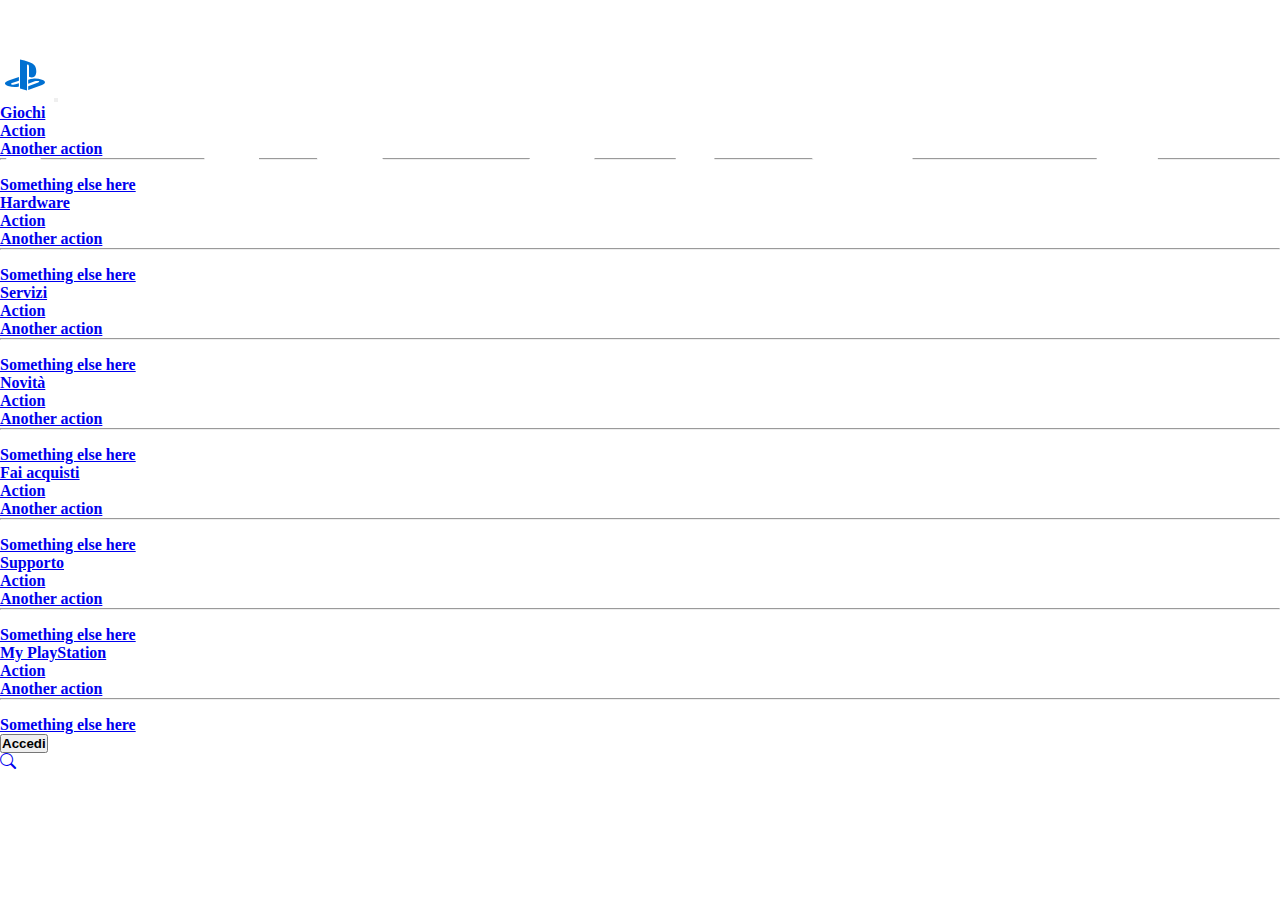
<file: index.html>
<!DOCTYPE html>
<html lang="en">
	<head>
		<meta charset="UTF-8" />
		<meta http-equiv="X-UA-Compatible" content="IE=edge" />
		<meta name="viewport" content="width=device-width, initial-scale=1.0" />
		<!-- Import Bootsrap CSS -->
		<link href="https://cdn.jsdelivr.net/npm/bootstrap@5.0.2/dist/css/bootstrap.min.css" rel="stylesheet" integrity="sha384-EVSTQN3/azprG1Anm3QDgpJLIm9Nao0Yz1ztcQTwFspd3yD65VohhpuuCOmLASjC" crossorigin="anonymous" />
		<link rel="stylesheet" href="https://cdn.jsdelivr.net/npm/bootstrap-icons@1.5.0/font/bootstrap-icons.css" />

		<link rel="stylesheet" href="./css/style.css" />

		<title>MyPlayStation</title>
	</head>

	<body>
		<!-- Inizio Header -->
		<header>
			<div id="header-top" class="container-fluid bg-dark">
				<div class="row h-100 justify-content-end align-items-center">
					<img src="./img/sony_logo.svg" alt="" class="h-50 w-auto" />
				</div>
			</div>
			<div id="header-bottom">
				<nav class="navbar navbar-expand-lg navbar-light bg-light">
					<div class="container-fluid">
						<a class="navbar-brand" href="#"><img src="./img/play_logo.svg" alt="" /></a>
						<button class="navbar-toggler" type="button" data-bs-toggle="collapse" data-bs-target="#navbarSupportedContent" aria-controls="navbarSupportedContent" aria-expanded="false" aria-label="Toggle navigation">
							<span class="navbar-toggler-icon"></span>
						</button>
						<div class="collapse navbar-collapse" id="navbarSupportedContent">
							<ul class="navbar-nav me-auto mb-2 mb-lg-0">
								<li class="nav-item dropdown">
									<a class="nav-link dropdown-toggle" href="#" id="navbarDropdown" role="button" data-bs-toggle="dropdown" aria-expanded="false"> Giochi </a>
									<ul class="dropdown-menu" aria-labelledby="navbarDropdown">
										<li><a class="dropdown-item" href="#">Action</a></li>
										<li><a class="dropdown-item" href="#">Another action</a></li>
										<li><hr class="dropdown-divider" /></li>
										<li><a class="dropdown-item" href="#">Something else here</a></li>
									</ul>
								</li>
								<li class="nav-item dropdown">
									<a class="nav-link dropdown-toggle" href="#" id="navbarDropdown" role="button" data-bs-toggle="dropdown" aria-expanded="false"> Hardware </a>
									<ul class="dropdown-menu" aria-labelledby="navbarDropdown">
										<li><a class="dropdown-item" href="#">Action</a></li>
										<li><a class="dropdown-item" href="#">Another action</a></li>
										<li><hr class="dropdown-divider" /></li>
										<li><a class="dropdown-item" href="#">Something else here</a></li>
									</ul>
								</li>
								<li class="nav-item dropdown">
									<a class="nav-link dropdown-toggle" href="#" id="navbarDropdown" role="button" data-bs-toggle="dropdown" aria-expanded="false"> Servizi </a>
									<ul class="dropdown-menu" aria-labelledby="navbarDropdown">
										<li><a class="dropdown-item" href="#">Action</a></li>
										<li><a class="dropdown-item" href="#">Another action</a></li>
										<li><hr class="dropdown-divider" /></li>
										<li><a class="dropdown-item" href="#">Something else here</a></li>
									</ul>
								</li>
								<li class="nav-item dropdown">
									<a class="nav-link dropdown-toggle" href="#" id="navbarDropdown" role="button" data-bs-toggle="dropdown" aria-expanded="false"> Novità </a>
									<ul class="dropdown-menu" aria-labelledby="navbarDropdown">
										<li><a class="dropdown-item" href="#">Action</a></li>
										<li><a class="dropdown-item" href="#">Another action</a></li>
										<li><hr class="dropdown-divider" /></li>
										<li><a class="dropdown-item" href="#">Something else here</a></li>
									</ul>
								</li>
								<li class="nav-item dropdown">
									<a class="nav-link dropdown-toggle" href="#" id="navbarDropdown" role="button" data-bs-toggle="dropdown" aria-expanded="false"> Fai acquisti </a>
									<ul class="dropdown-menu" aria-labelledby="navbarDropdown">
										<li><a class="dropdown-item" href="#">Action</a></li>
										<li><a class="dropdown-item" href="#">Another action</a></li>
										<li><hr class="dropdown-divider" /></li>
										<li><a class="dropdown-item" href="#">Something else here</a></li>
									</ul>
								</li>
								<li class="nav-item dropdown">
									<a class="nav-link dropdown-toggle" href="#" id="navbarDropdown" role="button" data-bs-toggle="dropdown" aria-expanded="false"> Supporto </a>
									<ul class="dropdown-menu" aria-labelledby="navbarDropdown">
										<li><a class="dropdown-item" href="#">Action</a></li>
										<li><a class="dropdown-item" href="#">Another action</a></li>
										<li><hr class="dropdown-divider" /></li>
										<li><a class="dropdown-item" href="#">Something else here</a></li>
									</ul>
								</li>
							</ul>
							<ul class="nav navbar-nav navbar-right">
								<li class="nav-item dropdown">
									<a class="nav-link dropdown-toggle" href="#" id="navbarDropdown" role="button" data-bs-toggle="dropdown" aria-expanded="false"> My PlayStation </a>
									<ul class="dropdown-menu" aria-labelledby="navbarDropdown">
										<li><a class="dropdown-item" href="#">Action</a></li>
										<li><a class="dropdown-item" href="#">Another action</a></li>
										<li><hr class="dropdown-divider" /></li>
										<li><a class="dropdown-item" href="#">Something else here</a></li>
									</ul>
								</li>
								<li class="nav-item">
									<button type="button" class="btn btn-secondary rounded-pill">Accedi</button>
								</li>
								<li class="nav-item">
									<a href="#" class="text-reset ps-4"><i class="bi bi-search fs-4"></i></a>
								</li>
							</ul>
						</div>
					</div>
				</nav>
			</div>
		</header>
		<!-- Fine Header -->

		<!-- Inizio Main -->
		<main></main>
		<!-- Fine Main -->

		<!-- Inizio Footer -->
		<footer></footer>
		<!-- Fine Footer -->

		<!-- Import bootstrap JS -->
		<script src="https://cdn.jsdelivr.net/npm/bootstrap@5.0.2/dist/js/bootstrap.bundle.min.js" integrity="sha384-MrcW6ZMFYlzcLA8Nl+NtUVF0sA7MsXsP1UyJoMp4YLEuNSfAP+JcXn/tWtIaxVXM" crossorigin="anonymous"></script>
	</body>
</html>
</file>
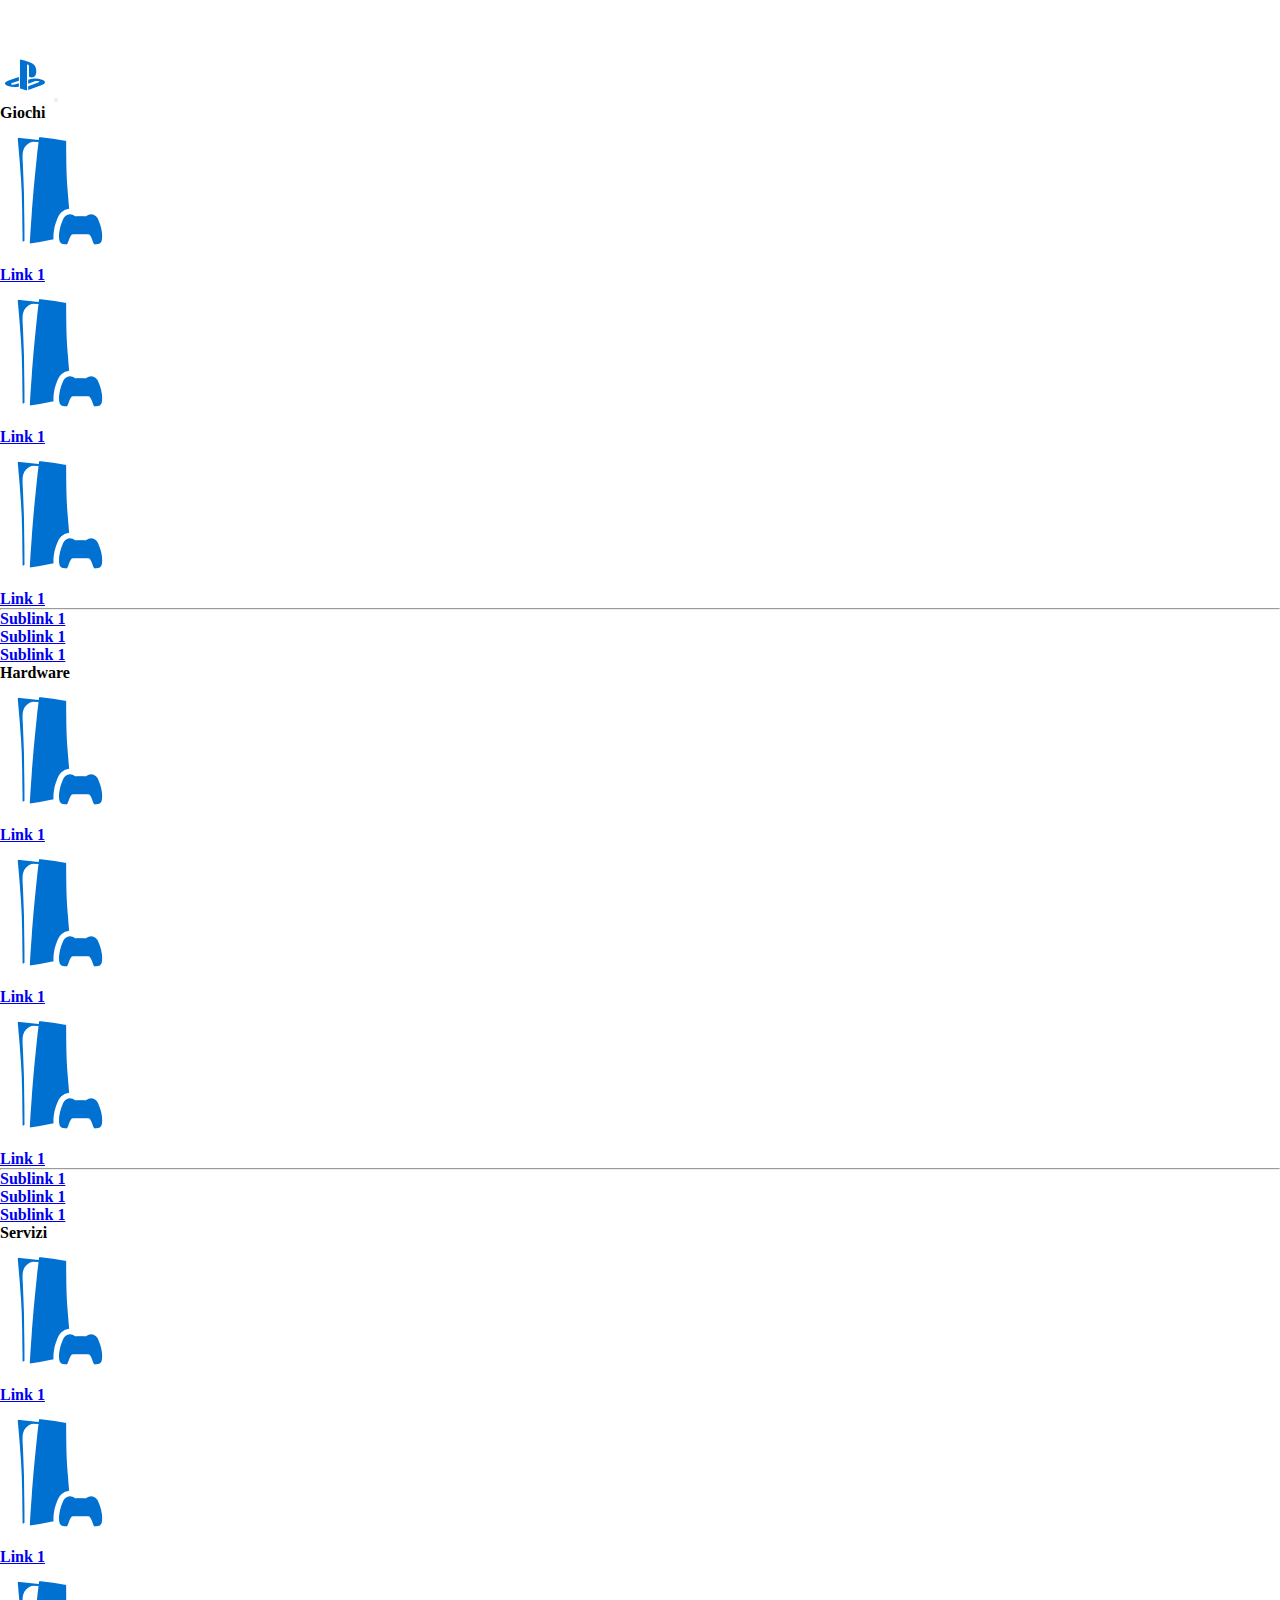
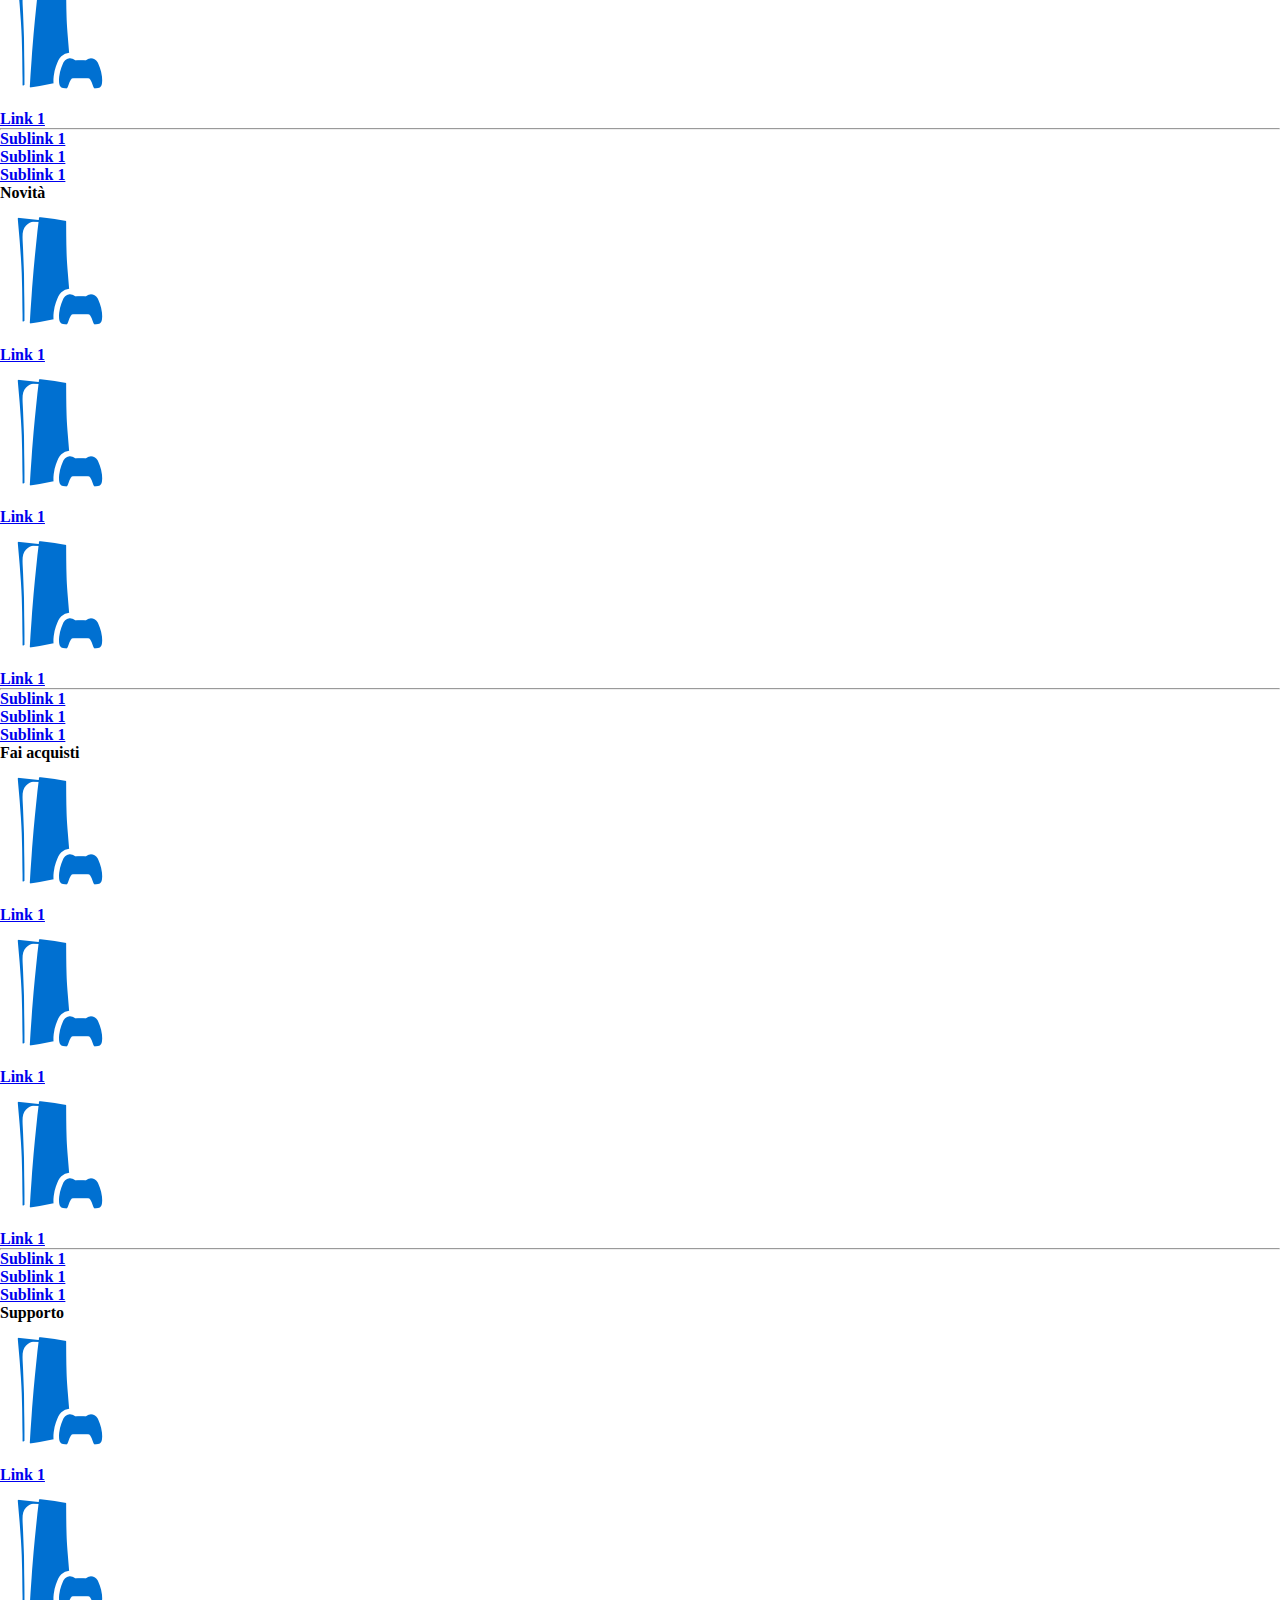
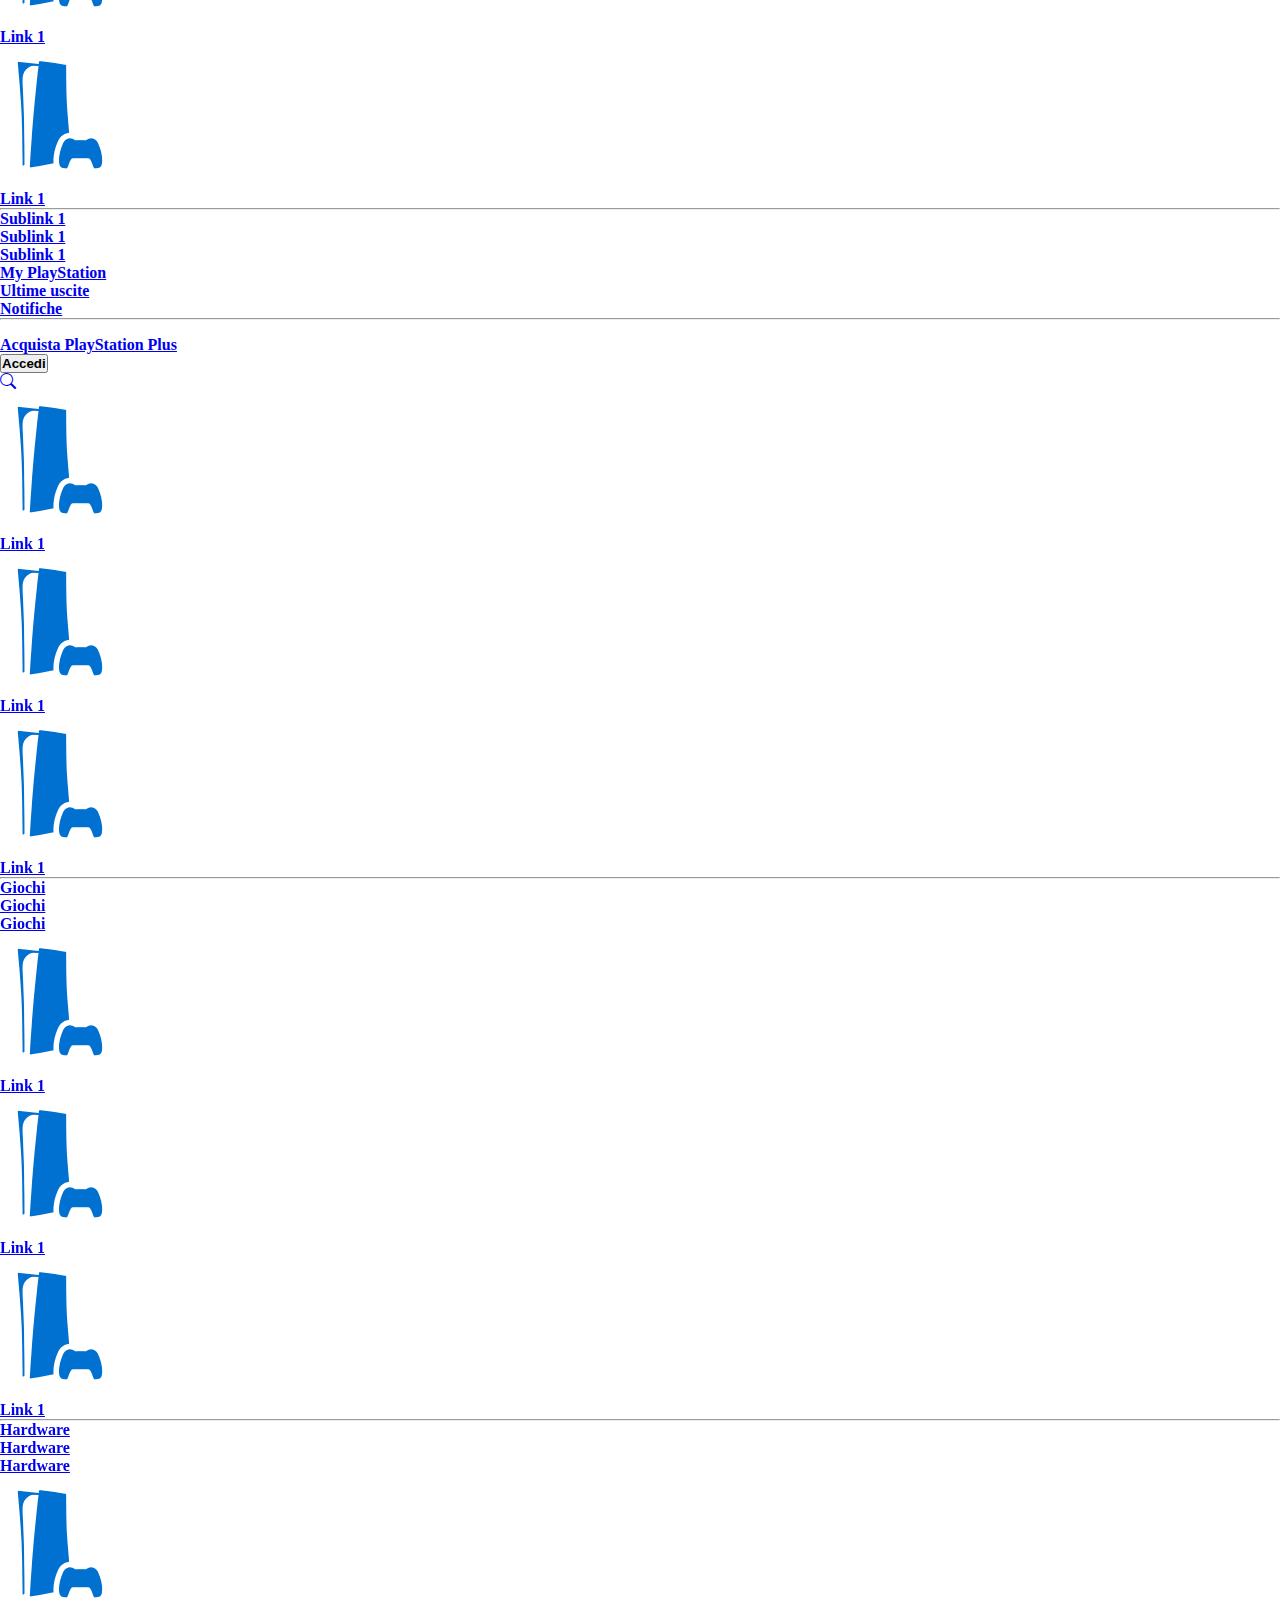
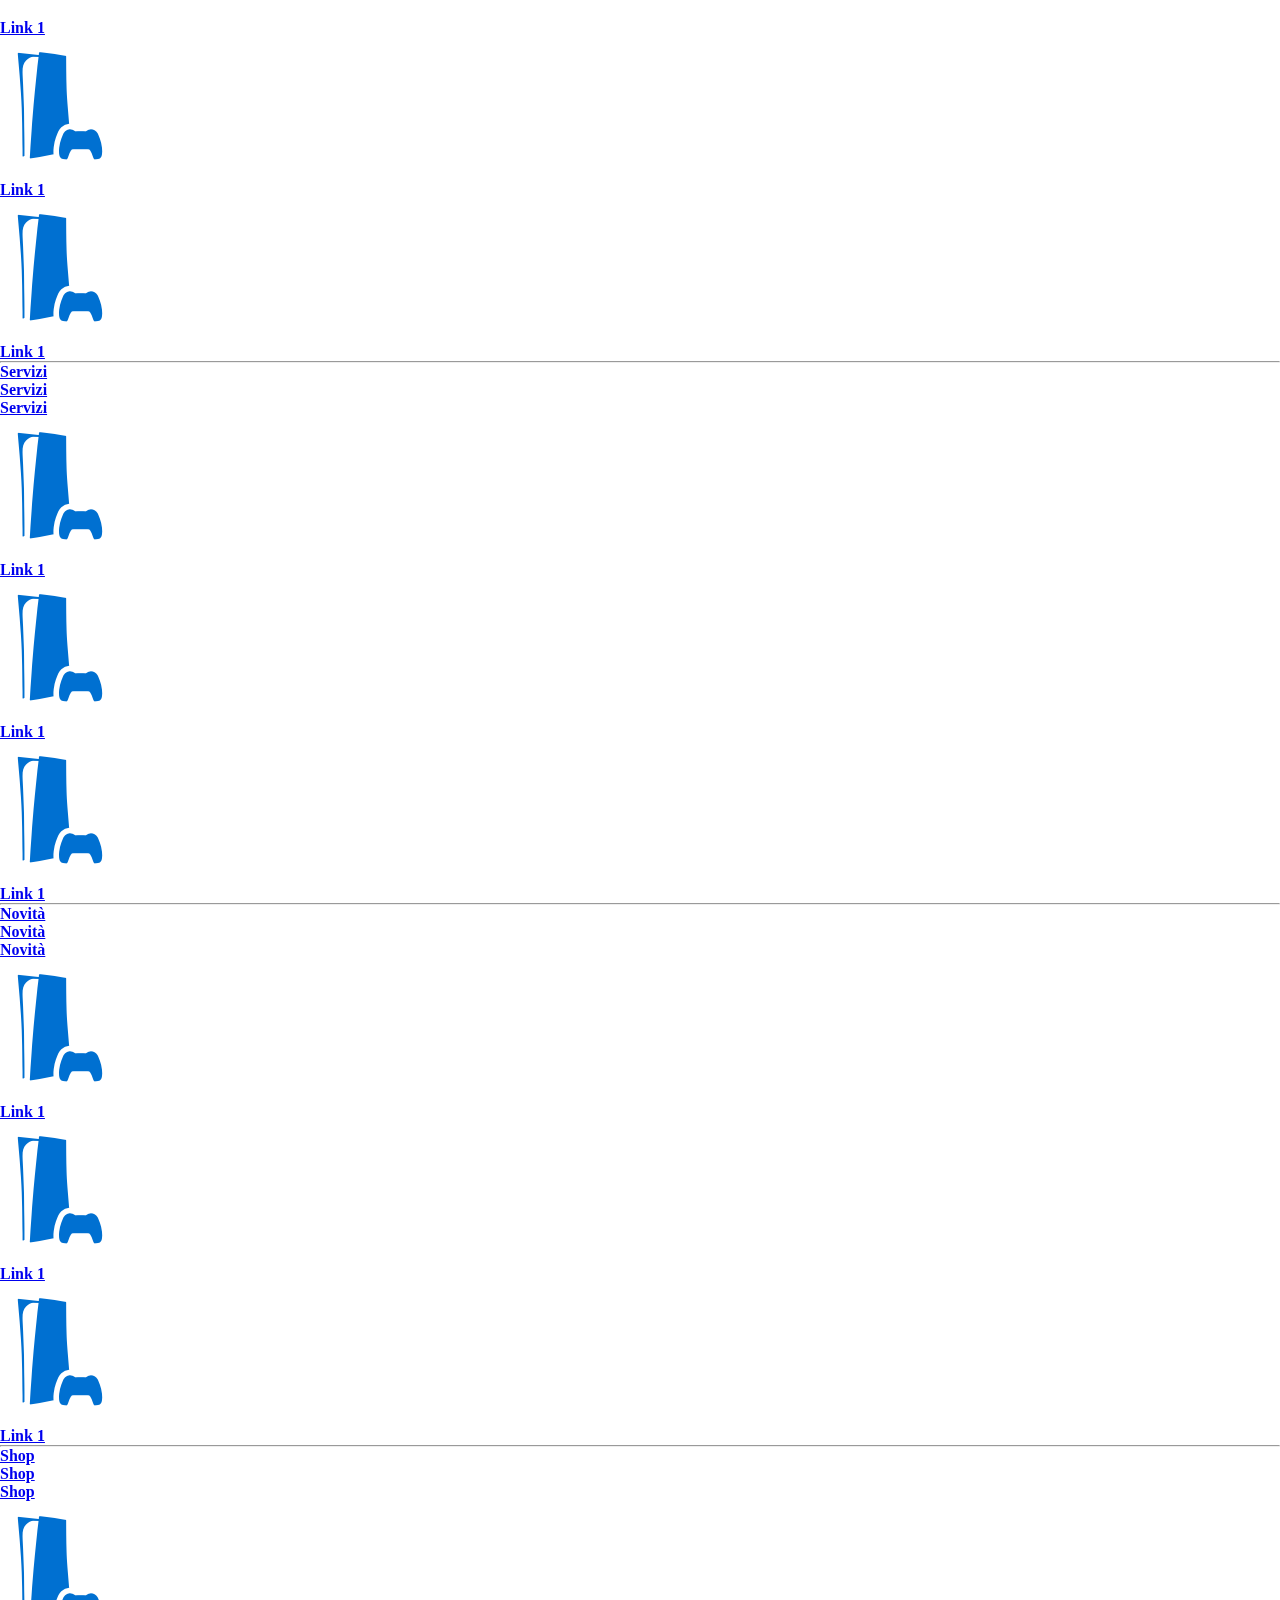
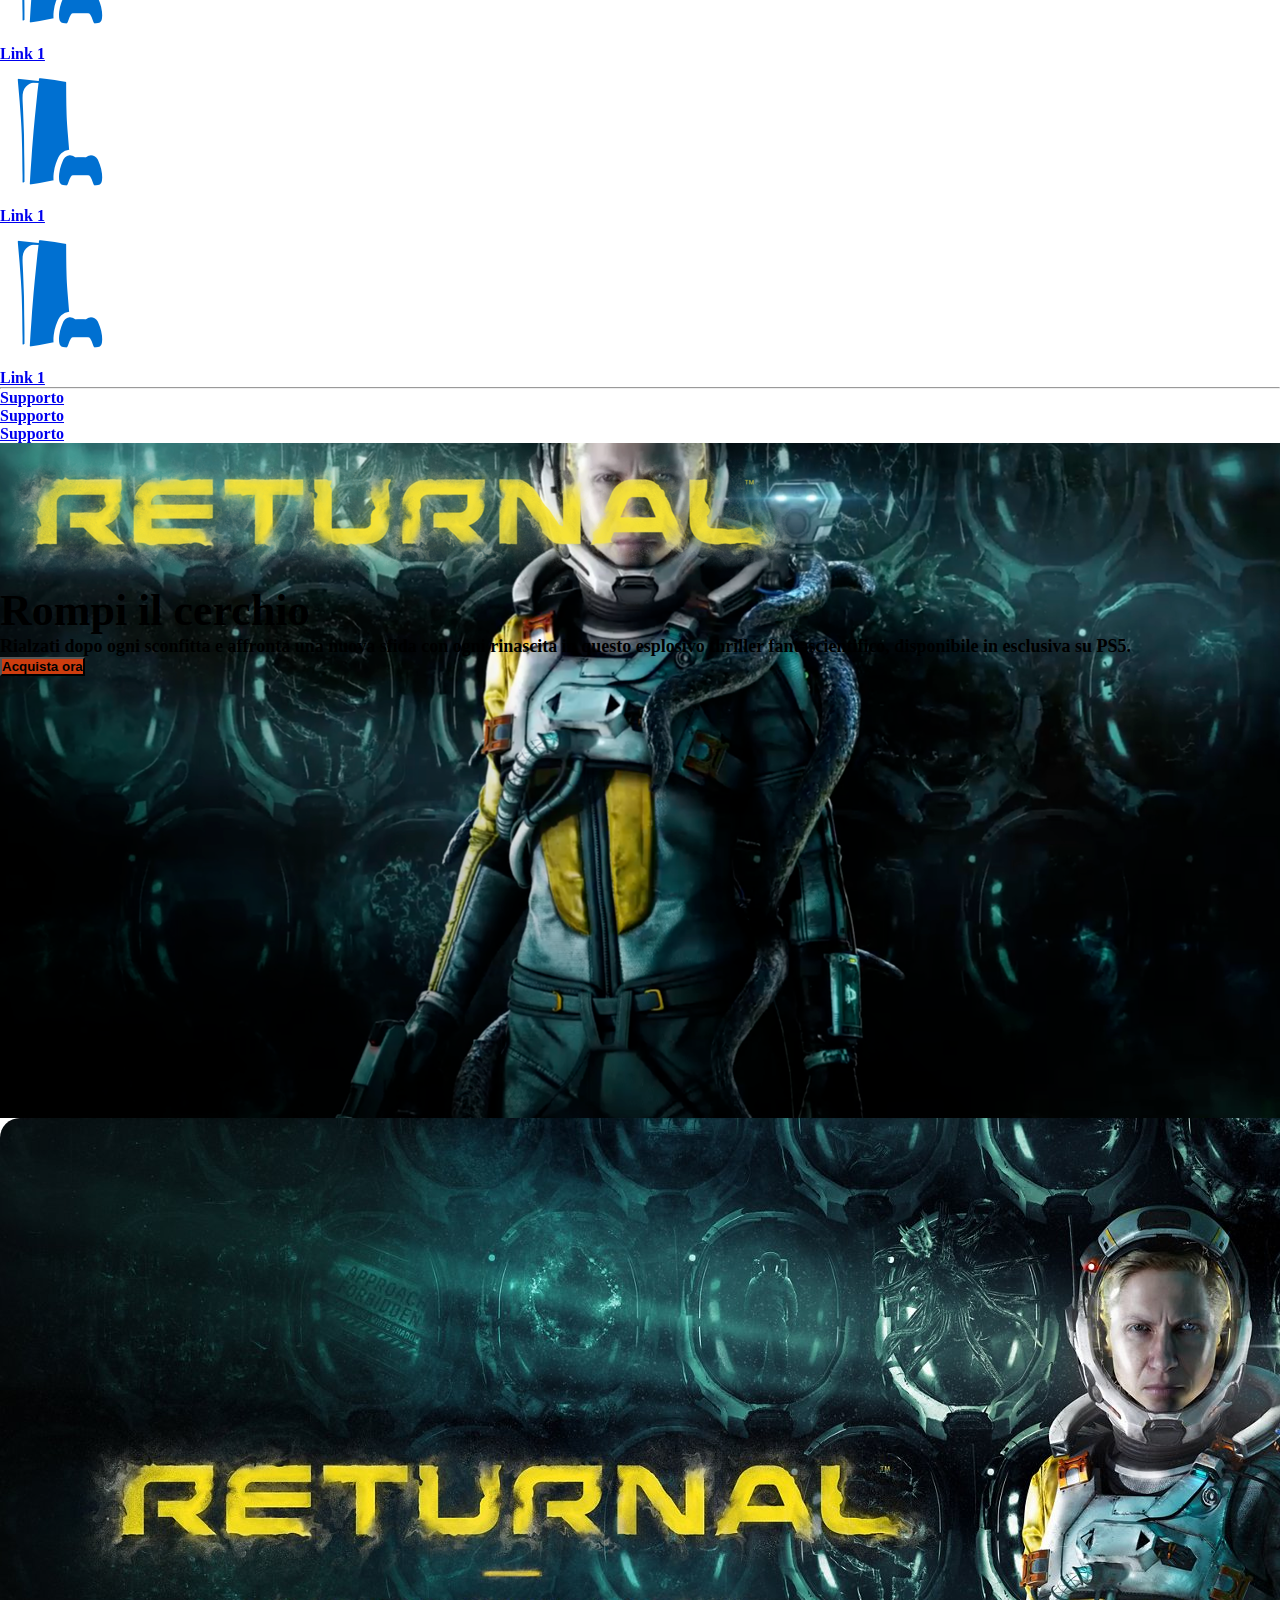
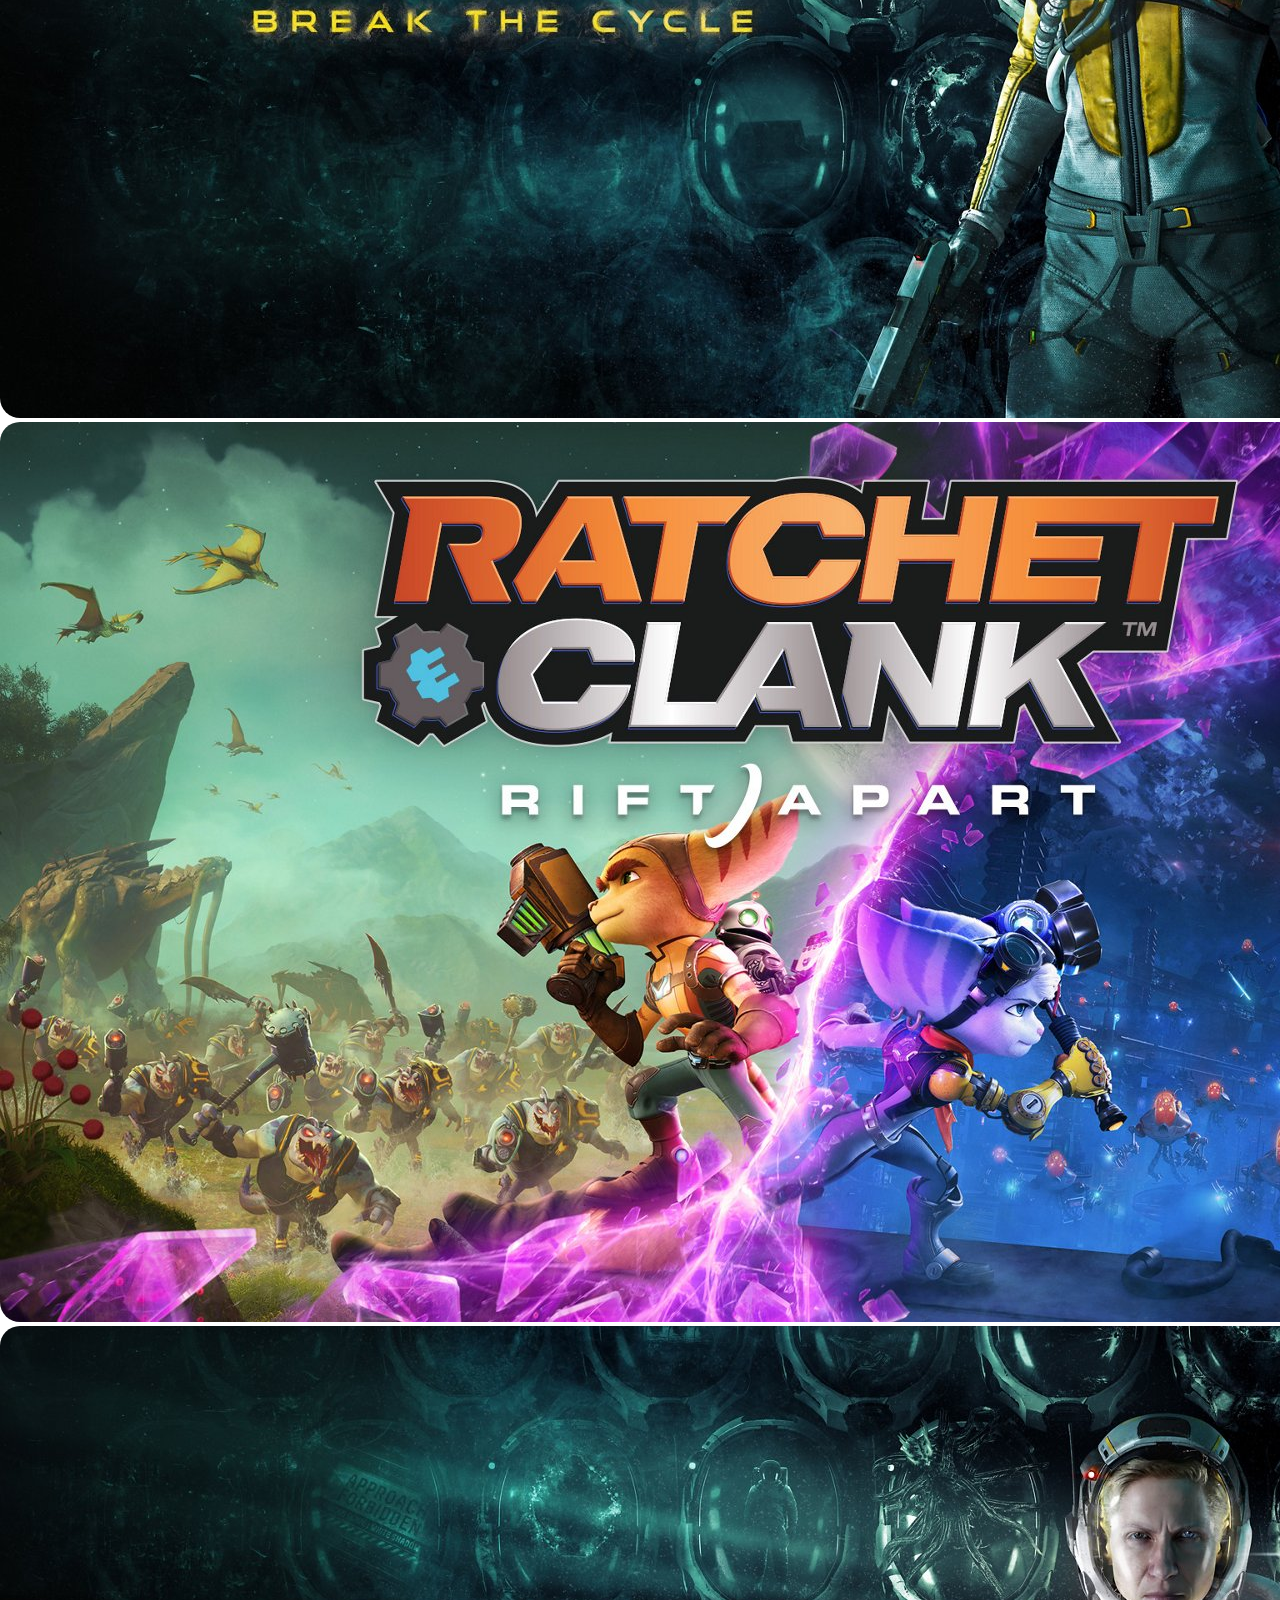
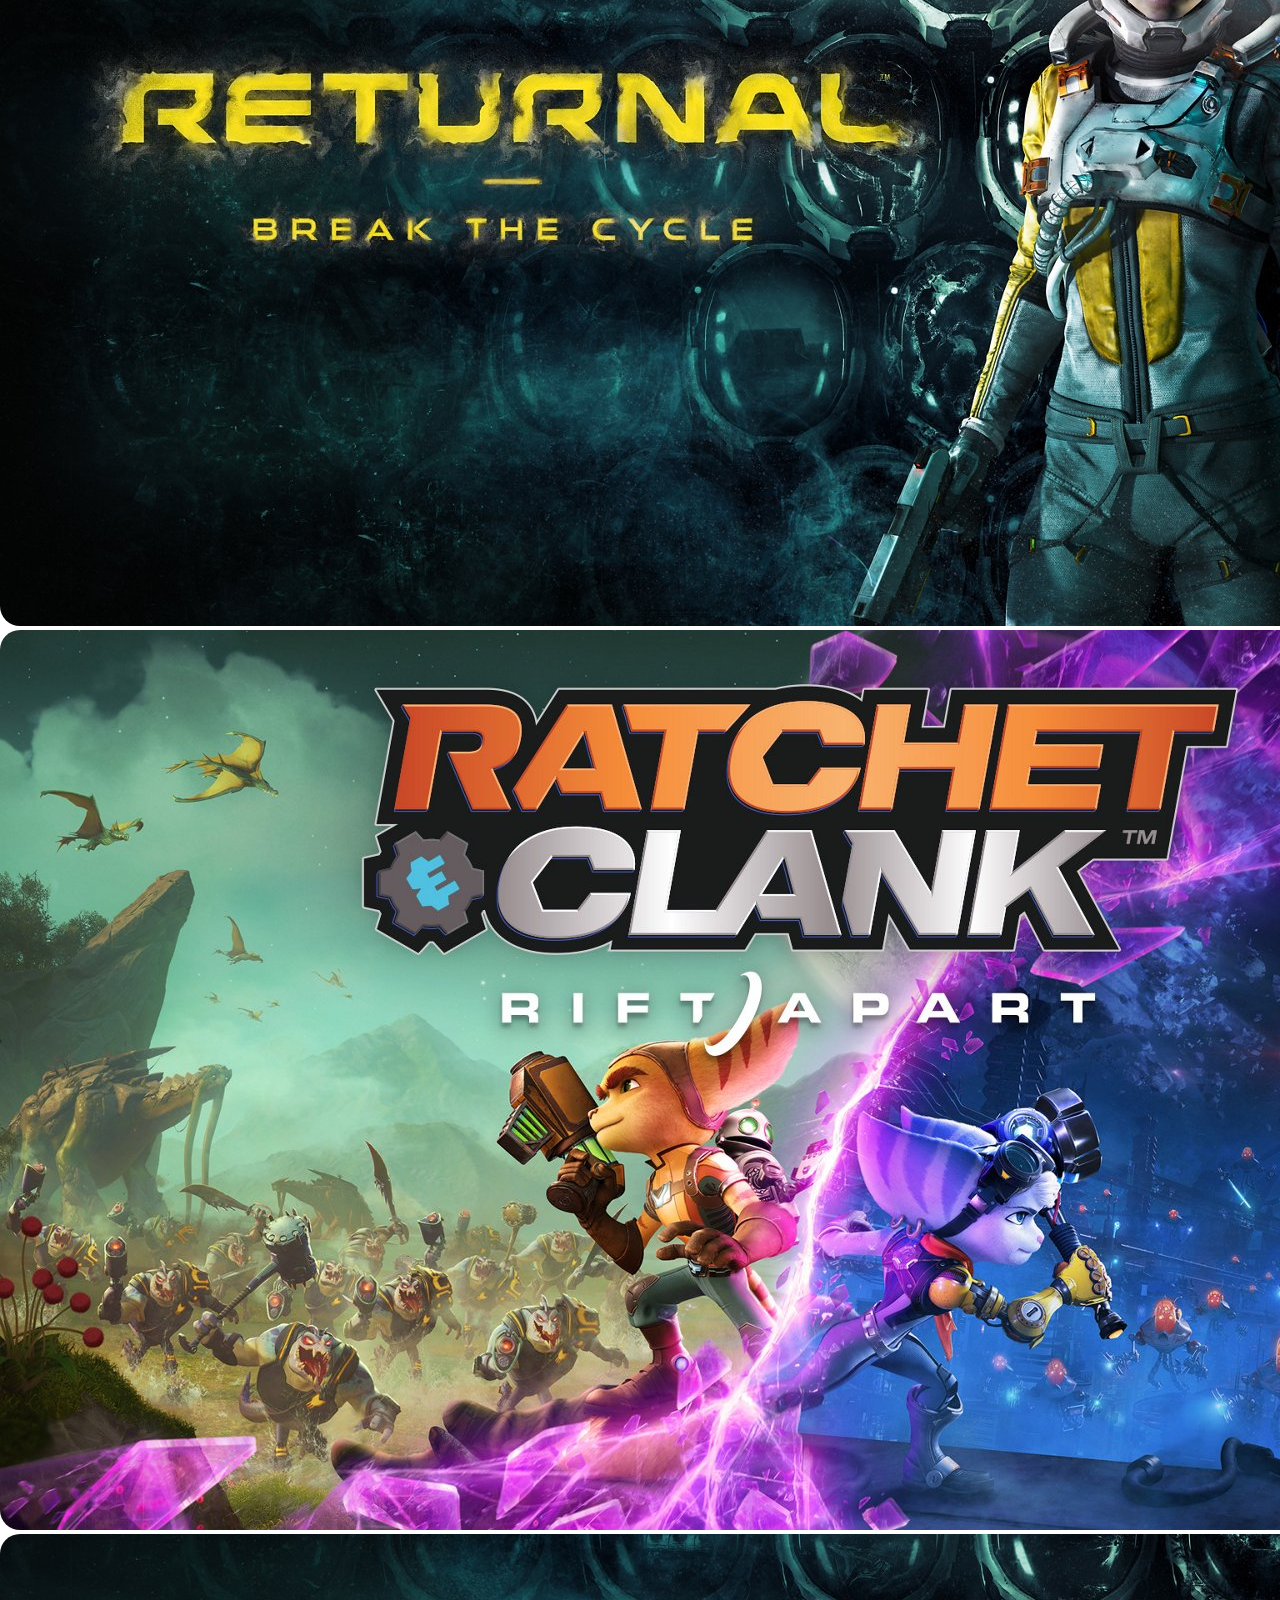
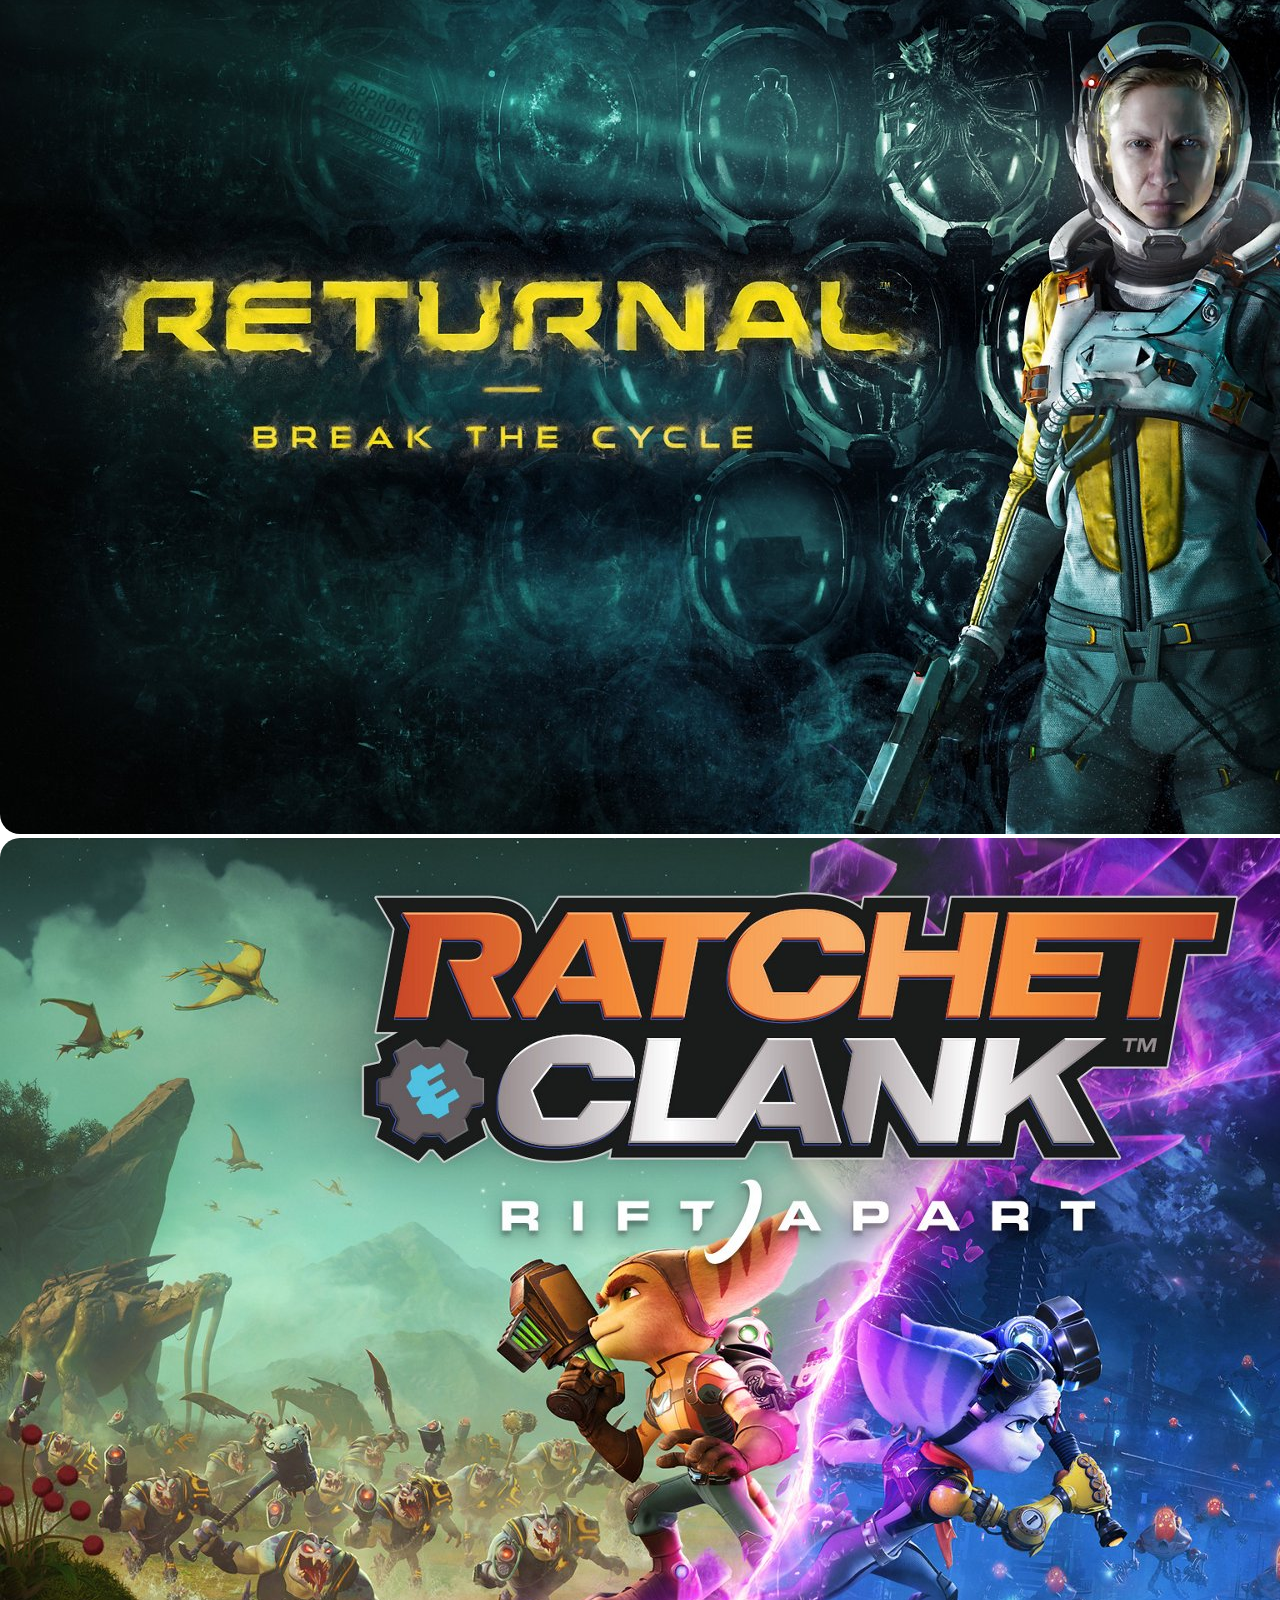
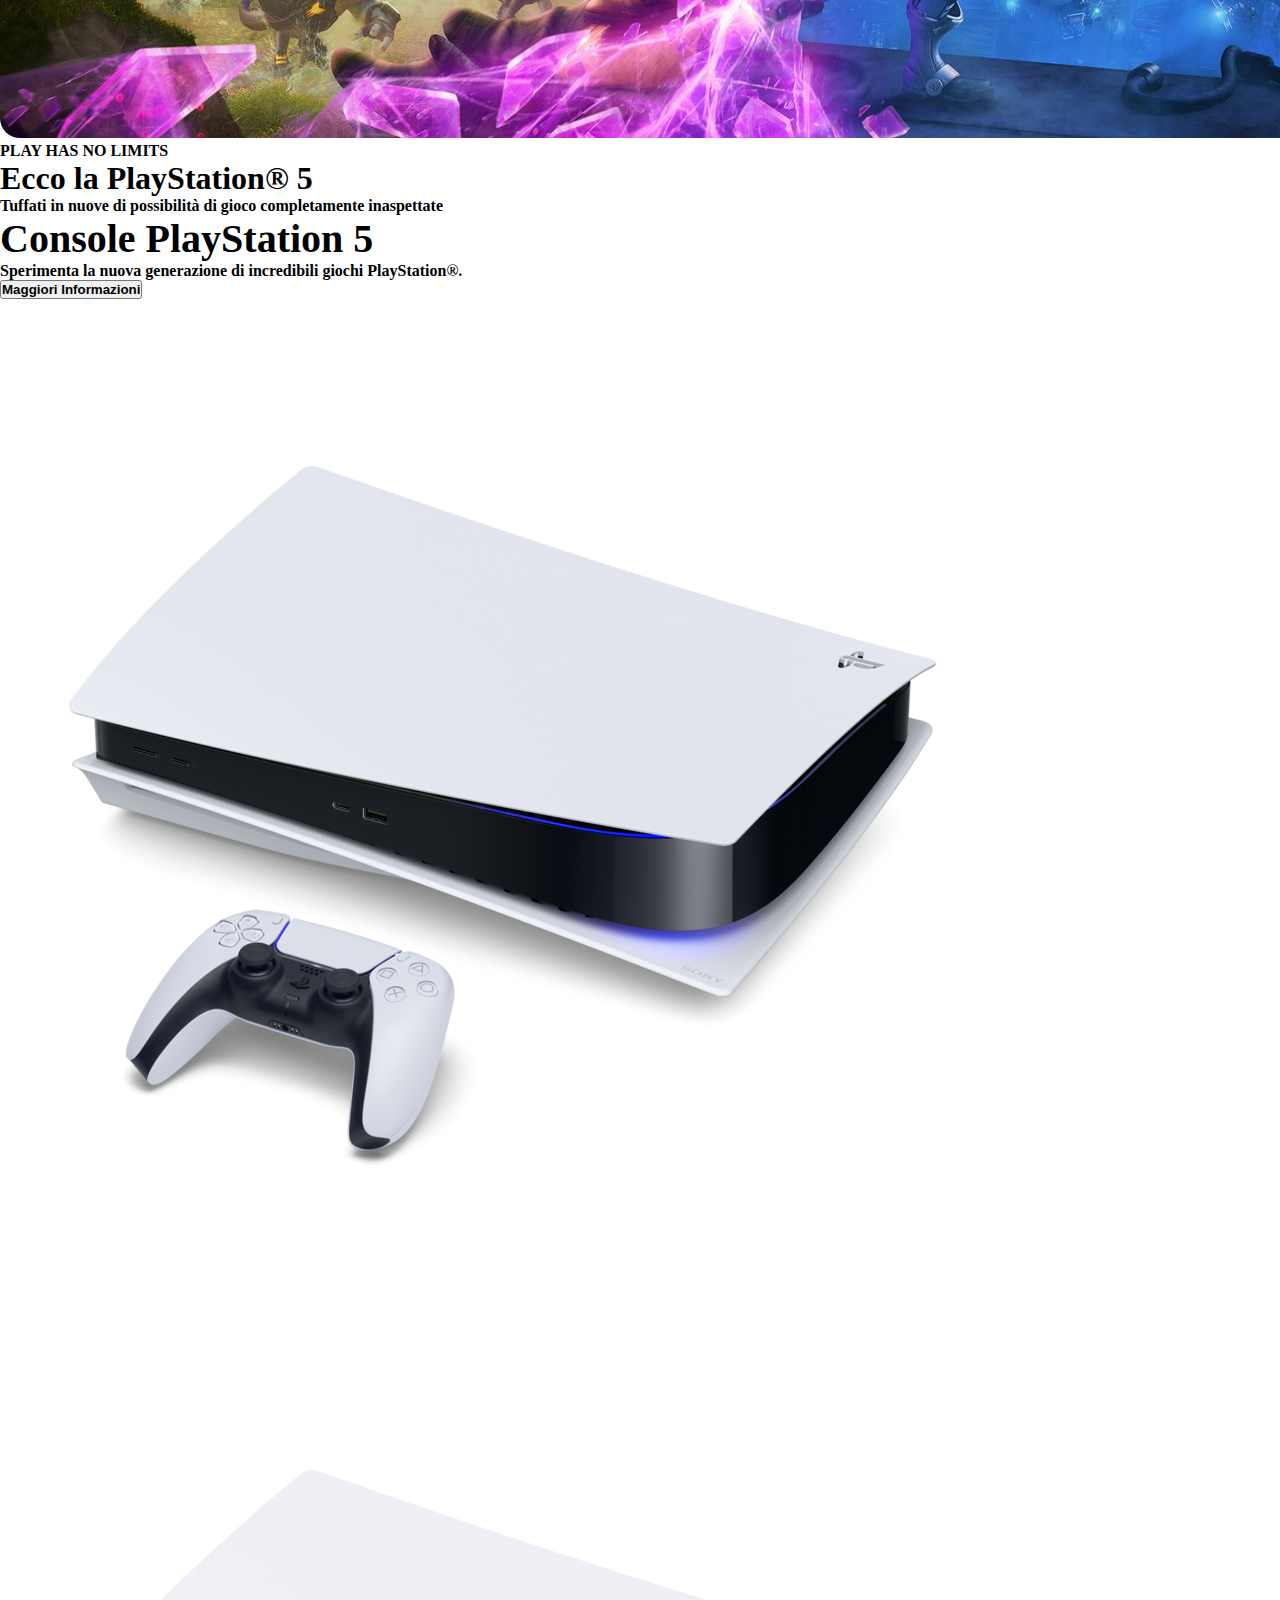
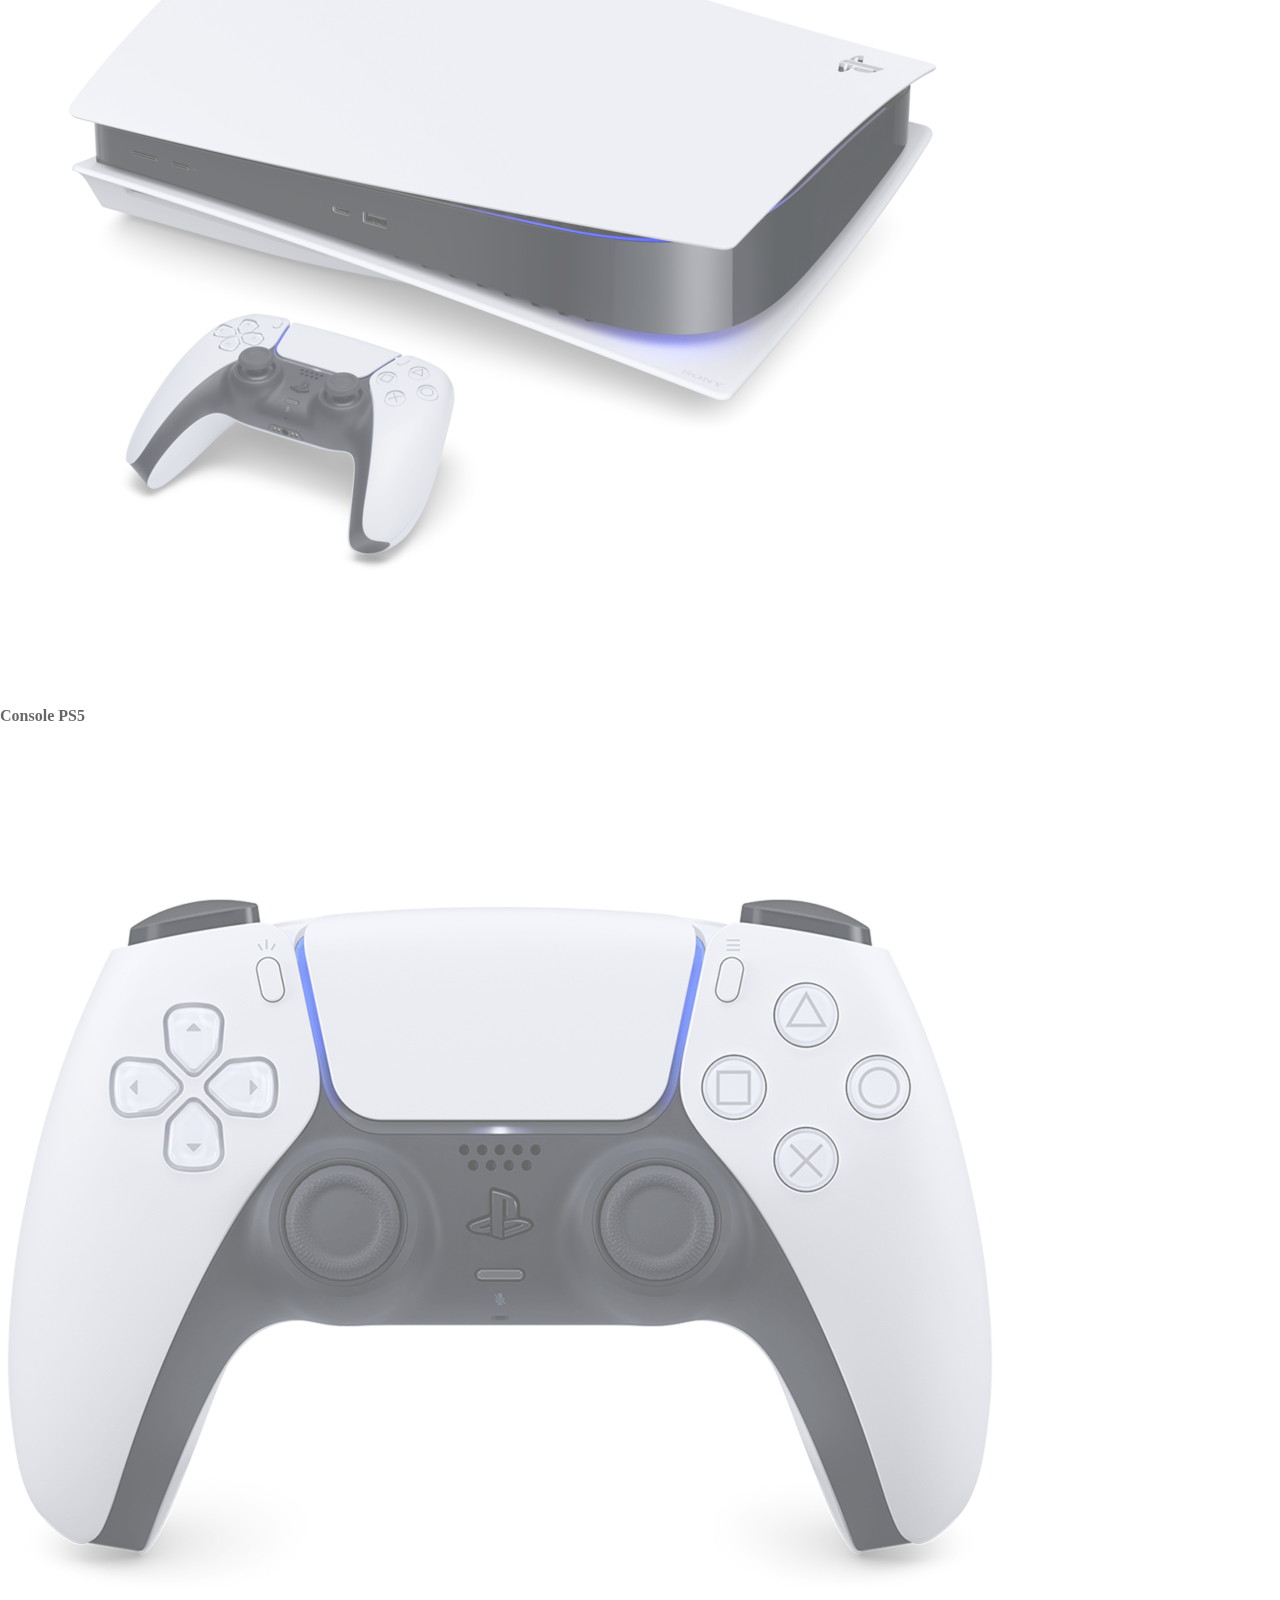
<file: bonus/index.html>
<!DOCTYPE html>
<html lang="en">
	<head>
		<meta charset="UTF-8" />
		<meta http-equiv="X-UA-Compatible" content="IE=edge" />
		<meta name="viewport" content="width=device-width, initial-scale=1.0" />
		<!-- Import Bootsrap CSS -->
		<link href="https://cdn.jsdelivr.net/npm/bootstrap@5.0.2/dist/css/bootstrap.min.css" rel="stylesheet" integrity="sha384-EVSTQN3/azprG1Anm3QDgpJLIm9Nao0Yz1ztcQTwFspd3yD65VohhpuuCOmLASjC" crossorigin="anonymous" />
		<link rel="stylesheet" href="https://cdn.jsdelivr.net/npm/bootstrap-icons@1.5.0/font/bootstrap-icons.css" />

		<link rel="stylesheet" href="./css/style.css" />

		<title>MyPlayStation</title>
	</head>

	<body>
		<!-- Inizio Header -->
		<header>
			<div id="header-top" class="container-fluid bg-dark">
				<div class="row h-100 justify-content-end align-items-center">
					<img src="./img/sony_logo.svg" alt="" class="h-25 w-auto" />
				</div>
			</div>
		</header>
		<nav class="navbar navbar-expand-lg navbar-light bg-light sticky-top" id="collapseContent">
			<div class="container-fluid">
				<a class="navbar-brand" href="#"><img src="./img/play_logo.svg" alt="" /></a>
				<button class="navbar-toggler" type="button" data-bs-toggle="collapse" data-bs-target="#navbarSupportedContent" aria-controls="navbarSupportedContent" aria-expanded="false" aria-label="Toggle navigation">
					<span class="navbar-toggler-icon"></span>
				</button>
				<div class="collapse navbar-collapse" id="navbarSupportedContent">
					<ul class="navbar-nav me-auto mb-2 mb-lg-0">
						<li class="nav-item dropdown">
							<a class="nav-link dropdown-toggle" data-bs-toggle="collapse" data-bs-target="#gamesCollapse" role="button" aria-expanded="false" aria-controls="gamesCollapse">
								Giochi </a>
							<div class="row d-lg-none">
								<div class="col">
									<div class="collapse multi-collapse" data-bs-parent="#collapseContent" id="gamesCollapse">
										<div class="card card-body">
											<div class="container-fluid text-center">
												<div class="row justify-content-center">
													<ul class="list-unstyled list-inline w-100 col-6">
														<li class="list-inline-item">
															<img src="../img/play-menu-ico.png" alt="">
															<div> <a class="text-decoration-none text-reset" href="#">Link 1</a> </div>
														</li>
														<li class="list-inline-item">
															<img src="../img/play-menu-ico.png" alt=""> 
															<div> <a class="text-decoration-none text-reset" href="#">Link 1</a> </div>
														</li>
														<li class="list-inline-item">
															<img src="../img/play-menu-ico.png" alt="">
															<div> <a class="text-decoration-none text-reset" href="#">Link 1</a> </div>
														</li>
													</ul>
												</div>
												<hr>
												<div class="row justify-content-center">
													<div class="col">
														<ul class="list-inline w-100">
															<li class="list-inline-item"> <a class="text-decoration-none text-reset" href="#">Sublink 1</a> </li>
															<li class="list-inline-item ps-5"> <a class="text-decoration-none text-reset" href="#">Sublink 1</a> </li>
															<li class="list-inline-item ps-5"> <a class="text-decoration-none text-reset" href="#">Sublink 1</a> </li>
														</ul>
													</div>
												</div>
											</div>
										</div>
									</div>
								</div>
							</div>
						</li>
						<li class="nav-item dropdown">
							<a class="nav-link dropdown-toggle" data-bs-toggle="collapse" data-bs-target="#hardwareCollapse" role="button" aria-expanded="false" aria-controls="hardwareCollapse">
								Hardware </a>
							<div class="row d-lg-none">
								<div class="col">
									<div class="collapse multi-collapse" data-bs-parent="#collapseContent" id="hardwareCollapse">
										<div class="card card-body">
											<div class="container-fluid text-center">
												<div class="row justify-content-center">
													<ul class="list-unstyled list-inline w-100 col-6">
														<li class="list-inline-item">
															<img src="../img/play-menu-ico.png" alt="">
															<div> <a class="text-decoration-none text-reset" href="#">Link 1</a> </div>
														</li>
														<li class="list-inline-item">
															<img src="../img/play-menu-ico.png" alt=""> 
															<div> <a class="text-decoration-none text-reset" href="#">Link 1</a> </div>
														</li>
														<li class="list-inline-item">
															<img src="../img/play-menu-ico.png" alt="">
															<div> <a class="text-decoration-none text-reset" href="#">Link 1</a> </div>
														</li>
													</ul>
												</div>
												<hr>
												<div class="row justify-content-center">
													<div class="col">
														<ul class="list-inline w-100">
															<li class="list-inline-item"> <a class="text-decoration-none text-reset" href="#">Sublink 1</a> </li>
															<li class="list-inline-item ps-5"> <a class="text-decoration-none text-reset" href="#">Sublink 1</a> </li>
															<li class="list-inline-item ps-5"> <a class="text-decoration-none text-reset" href="#">Sublink 1</a> </li>
														</ul>
													</div>
												</div>
											</div>
										</div>
									</div>
								</div>
							</div>
						</li>
						<li class="nav-item dropdown">
							<a class="nav-link dropdown-toggle" data-bs-toggle="collapse" data-bs-target="#servicesCollapse" role="button" aria-expanded="false" aria-controls="servicesCollapse">
								Servizi </a>
							<div class="row d-lg-none">
								<div class="col">
									<div class="collapse multi-collapse" data-bs-parent="#collapseContent" id="servicesCollapse">
										<div class="card card-body">
											<div class="container-fluid text-center">
												<div class="row justify-content-center">
													<ul class="list-unstyled list-inline w-100 col-6">
														<li class="list-inline-item">
															<img src="../img/play-menu-ico.png" alt="">
															<div> <a class="text-decoration-none text-reset" href="#">Link 1</a> </div>
														</li>
														<li class="list-inline-item">
															<img src="../img/play-menu-ico.png" alt=""> 
															<div> <a class="text-decoration-none text-reset" href="#">Link 1</a> </div>
														</li>
														<li class="list-inline-item">
															<img src="../img/play-menu-ico.png" alt="">
															<div> <a class="text-decoration-none text-reset" href="#">Link 1</a> </div>
														</li>
													</ul>
												</div>
												<hr>
												<div class="row justify-content-center">
													<div class="col">
														<ul class="list-inline w-100">
															<li class="list-inline-item"> <a class="text-decoration-none text-reset" href="#">Sublink 1</a> </li>
															<li class="list-inline-item ps-5"> <a class="text-decoration-none text-reset" href="#">Sublink 1</a> </li>
															<li class="list-inline-item ps-5"> <a class="text-decoration-none text-reset" href="#">Sublink 1</a> </li>
														</ul>
													</div>
												</div>
											</div>
										</div>
									</div>
								</div>
							</div>
						</li>
						<li class="nav-item dropdown">
							<a class="nav-link dropdown-toggle" data-bs-toggle="collapse" data-bs-target="#newsCollapse" role="button" aria-expanded="false" aria-controls="newsCollapse">
								Novità </a>
							<div class="row d-lg-none">
								<div class="col">
									<div class="collapse multi-collapse" data-bs-parent="#collapseContent" id="newsCollapse">
										<div class="card card-body">
											<div class="container-fluid text-center">
												<div class="row justify-content-center">
													<ul class="list-unstyled list-inline w-100 col-6">
														<li class="list-inline-item">
															<img src="../img/play-menu-ico.png" alt="">
															<div> <a class="text-decoration-none text-reset" href="#">Link 1</a> </div>
														</li>
														<li class="list-inline-item">
															<img src="../img/play-menu-ico.png" alt=""> 
															<div> <a class="text-decoration-none text-reset" href="#">Link 1</a> </div>
														</li>
														<li class="list-inline-item">
															<img src="../img/play-menu-ico.png" alt="">
															<div> <a class="text-decoration-none text-reset" href="#">Link 1</a> </div>
														</li>
													</ul>
												</div>
												<hr>
												<div class="row justify-content-center">
													<div class="col">
														<ul class="list-inline w-100">
															<li class="list-inline-item"> <a class="text-decoration-none text-reset" href="#">Sublink 1</a> </li>
															<li class="list-inline-item ps-5"> <a class="text-decoration-none text-reset" href="#">Sublink 1</a> </li>
															<li class="list-inline-item ps-5"> <a class="text-decoration-none text-reset" href="#">Sublink 1</a> </li>
														</ul>
													</div>
												</div>
											</div>
										</div>
									</div>
								</div>
							</div>
						</li>
						<li class="nav-item dropdown">
							<a class="nav-link dropdown-toggle" data-bs-toggle="collapse" data-bs-target="#shopCollapse" role="button" aria-expanded="false" aria-controls="shopCollapse">
								Fai acquisti </a>
							<div class="row d-lg-none">
								<div class="col">
									<div class="collapse multi-collapse" data-bs-parent="#collapseContent" id="shopCollapse">
										<div class="card card-body">
											<div class="container-fluid text-center">
												<div class="row justify-content-center">
													<ul class="list-unstyled list-inline w-100 col-6">
														<li class="list-inline-item">
															<img src="../img/play-menu-ico.png" alt="">
															<div> <a class="text-decoration-none text-reset" href="#">Link 1</a> </div>
														</li>
														<li class="list-inline-item">
															<img src="../img/play-menu-ico.png" alt=""> 
															<div> <a class="text-decoration-none text-reset" href="#">Link 1</a> </div>
														</li>
														<li class="list-inline-item">
															<img src="../img/play-menu-ico.png" alt="">
															<div> <a class="text-decoration-none text-reset" href="#">Link 1</a> </div>
														</li>
													</ul>
												</div>
												<hr>
												<div class="row justify-content-center">
													<div class="col">
														<ul class="list-inline w-100">
															<li class="list-inline-item"> <a class="text-decoration-none text-reset" href="#">Sublink 1</a> </li>
															<li class="list-inline-item ps-5"> <a class="text-decoration-none text-reset" href="#">Sublink 1</a> </li>
															<li class="list-inline-item ps-5"> <a class="text-decoration-none text-reset" href="#">Sublink 1</a> </li>
														</ul>
													</div>
												</div>
											</div>
										</div>
									</div>
								</div>
							</div>
						</li>
						<li class="nav-item dropdown">
							<a class="nav-link dropdown-toggle" data-bs-toggle="collapse" data-bs-target="#supportCollapse" role="button" aria-expanded="false" aria-controls="supportCollapse">
								Supporto </a>
							<div class="row d-lg-none">
								<div class="col">
									<div class="collapse multi-collapse" data-bs-parent="#collapseContent" id="supportCollapse">
										<div class="card card-body">
											<div class="container-fluid text-center">
												<div class="row justify-content-center">
													<ul class="list-unstyled list-inline w-100 col-6">
														<li class="list-inline-item">
															<img src="../img/play-menu-ico.png" alt="">
															<div> <a class="text-decoration-none text-reset" href="#">Link 1</a> </div>
														</li>
														<li class="list-inline-item">
															<img src="../img/play-menu-ico.png" alt=""> 
															<div> <a class="text-decoration-none text-reset" href="#">Link 1</a> </div>
														</li>
														<li class="list-inline-item">
															<img src="../img/play-menu-ico.png" alt="">
															<div> <a class="text-decoration-none text-reset" href="#">Link 1</a> </div>
														</li>
													</ul>
												</div>
												<hr>
												<div class="row justify-content-center">
													<div class="col">
														<ul class="list-inline w-100">
															<li class="list-inline-item"> <a class="text-decoration-none text-reset" href="#">Sublink 1</a> </li>
															<li class="list-inline-item ps-5"> <a class="text-decoration-none text-reset" href="#">Sublink 1</a> </li>
															<li class="list-inline-item ps-5"> <a class="text-decoration-none text-reset" href="#">Sublink 1</a> </li>
														</ul>
													</div>
												</div>
											</div>
										</div>
									</div>
								</div>
							</div>
						</li>
					</ul>
					<ul class="nav navbar-nav navbar-right">
						<li class="nav-item dropdown">
							<a class="nav-link dropdown-toggle" href="#" id="navbarDropdown" role="button" data-bs-toggle="dropdown" aria-expanded="false"> My PlayStation </a>
							<ul class="dropdown-menu" aria-labelledby="navbarDropdown">
								<li><a class="dropdown-item" href="#">Ultime uscite</a></li>
								<li><a class="dropdown-item" href="#">Notifiche</a></li>
								<li><hr class="dropdown-divider" /></li>
								<li><a class="dropdown-item" href="#">Acquista PlayStation Plus</a></li>
							</ul>
						</li>
						<li class="nav-item">
							<button type="button" class="btn btn-secondary rounded-pill ms-2">Accedi</button>
						</li>
						<li class="nav-item">
							<a href="#" class="text-reset ps-4 pe-4"><i class="bi bi-search fs-4"></i></a>
						</li>
					</ul>
				</div>
			</div>
		</nav>
		<!-- Creo la nav per il breakbpoint LG -->
		<section id="collapseContent-lg" class="ms-fix-sticky">
			<div class="row d-none d-lg-block">
				<div class="col">
					<div class="collapse multi-collapse" data-bs-parent="#collapseContent-lg" id="gamesCollapse">
						<div class="card card-body">
							<div class="container-fluid text-center">
								<div class="row justify-content-center">
									<ul class="list-unstyled list-inline w-100 col-6">
										<li class="list-inline-item">
											<img src="../img/play-menu-ico.png" alt="">
											<div> <a class="text-decoration-none text-reset" href="#">Link 1</a> </div>
										</li>
										<li class="list-inline-item">
											<img src="../img/play-menu-ico.png" alt=""> 
											<div> <a class="text-decoration-none text-reset" href="#">Link 1</a> </div>
										</li>
										<li class="list-inline-item">
											<img src="../img/play-menu-ico.png" alt="">
											<div> <a class="text-decoration-none text-reset" href="#">Link 1</a> </div>
										</li>
									</ul>
								</div>
								<hr>
								<div class="row justify-content-center">
									<div class="col">
										<ul class="list-inline w-100">
											<li class="list-inline-item"> <a class="text-decoration-none text-reset" href="#">Giochi</a> </li>
											<li class="list-inline-item ps-5"> <a class="text-decoration-none text-reset" href="#">Giochi</a> </li>
											<li class="list-inline-item ps-5"> <a class="text-decoration-none text-reset" href="#">Giochi</a> </li>
										</ul>
									</div>
								</div>
							</div>
						</div>
					</div>
				</div>
			</div>
			<div class="row d-none d-lg-block">
				<div class="col">
					<div class="collapse multi-collapse" data-bs-parent="#collapseContent-lg" id="hardwareCollapse">
						<div class="card card-body">
							<div class="container-fluid text-center">
								<div class="row justify-content-center">
									<ul class="list-unstyled list-inline w-100 col-6">
										<li class="list-inline-item">
											<img src="../img/play-menu-ico.png" alt="">
											<div> <a class="text-decoration-none text-reset" href="#">Link 1</a> </div>
										</li>
										<li class="list-inline-item">
											<img src="../img/play-menu-ico.png" alt=""> 
											<div> <a class="text-decoration-none text-reset" href="#">Link 1</a> </div>
										</li>
										<li class="list-inline-item">
											<img src="../img/play-menu-ico.png" alt="">
											<div> <a class="text-decoration-none text-reset" href="#">Link 1</a> </div>
										</li>
									</ul>
								</div>
								<hr>
								<div class="row justify-content-center">
									<div class="col">
										<ul class="list-inline w-100">
											<li class="list-inline-item"> <a class="text-decoration-none text-reset" href="#">Hardware</a> </li>
											<li class="list-inline-item ps-5"> <a class="text-decoration-none text-reset" href="#">Hardware</a> </li>
											<li class="list-inline-item ps-5"> <a class="text-decoration-none text-reset" href="#">Hardware</a> </li>
										</ul>
									</div>
								</div>
							</div>
						</div>
					</div>
				</div>
			</div>
			<div class="row d-none d-lg-block">
				<div class="col">
					<div class="collapse multi-collapse" data-bs-parent="#collapseContent-lg" id="servicesCollapse">
						<div class="card card-body">
							<div class="container-fluid text-center">
								<div class="row justify-content-center">
									<ul class="list-unstyled list-inline w-100 col-6">
										<li class="list-inline-item">
											<img src="../img/play-menu-ico.png" alt="">
											<div> <a class="text-decoration-none text-reset" href="#">Link 1</a> </div>
										</li>
										<li class="list-inline-item">
											<img src="../img/play-menu-ico.png" alt=""> 
											<div> <a class="text-decoration-none text-reset" href="#">Link 1</a> </div>
										</li>
										<li class="list-inline-item">
											<img src="../img/play-menu-ico.png" alt="">
											<div> <a class="text-decoration-none text-reset" href="#">Link 1</a> </div>
										</li>
									</ul>
								</div>
								<hr>
								<div class="row justify-content-center">
									<div class="col">
										<ul class="list-inline w-100">
											<li class="list-inline-item"> <a class="text-decoration-none text-reset" href="#">Servizi</a> </li>
											<li class="list-inline-item ps-5"> <a class="text-decoration-none text-reset" href="#">Servizi</a> </li>
											<li class="list-inline-item ps-5"> <a class="text-decoration-none text-reset" href="#">Servizi</a> </li>
										</ul>
									</div>
								</div>
							</div>
						</div>
					</div>
				</div>
			</div>
			<div class="row d-none d-lg-block">
				<div class="col">
					<div class="collapse multi-collapse" data-bs-parent="#collapseContent-lg" id="newsCollapse">
						<div class="card card-body">
							<div class="container-fluid text-center">
								<div class="row justify-content-center">
									<ul class="list-unstyled list-inline w-100 col-6">
										<li class="list-inline-item">
											<img src="../img/play-menu-ico.png" alt="">
											<div> <a class="text-decoration-none text-reset" href="#">Link 1</a> </div>
										</li>
										<li class="list-inline-item">
											<img src="../img/play-menu-ico.png" alt=""> 
											<div> <a class="text-decoration-none text-reset" href="#">Link 1</a> </div>
										</li>
										<li class="list-inline-item">
											<img src="../img/play-menu-ico.png" alt="">
											<div> <a class="text-decoration-none text-reset" href="#">Link 1</a> </div>
										</li>
									</ul>
								</div>
								<hr>
								<div class="row justify-content-center">
									<div class="col">
										<ul class="list-inline w-100">
											<li class="list-inline-item"> <a class="text-decoration-none text-reset" href="#">Novità</a> </li>
											<li class="list-inline-item ps-5"> <a class="text-decoration-none text-reset" href="#">Novità</a> </li>
											<li class="list-inline-item ps-5"> <a class="text-decoration-none text-reset" href="#">Novità</a> </li>
										</ul>
									</div>
								</div>
							</div>
						</div>
					</div>
				</div>
			</div>
			<div class="row d-none d-lg-block">
				<div class="col">
					<div class="collapse multi-collapse" data-bs-parent="#collapseContent-lg" id="shopCollapse">
						<div class="card card-body">
							<div class="container-fluid text-center">
								<div class="row justify-content-center">
									<ul class="list-unstyled list-inline w-100 col-6">
										<li class="list-inline-item">
											<img src="../img/play-menu-ico.png" alt="">
											<div> <a class="text-decoration-none text-reset" href="#">Link 1</a> </div>
										</li>
										<li class="list-inline-item">
											<img src="../img/play-menu-ico.png" alt=""> 
											<div> <a class="text-decoration-none text-reset" href="#">Link 1</a> </div>
										</li>
										<li class="list-inline-item">
											<img src="../img/play-menu-ico.png" alt="">
											<div> <a class="text-decoration-none text-reset" href="#">Link 1</a> </div>
										</li>
									</ul>
								</div>
								<hr>
								<div class="row justify-content-center">
									<div class="col">
										<ul class="list-inline w-100">
											<li class="list-inline-item"> <a class="text-decoration-none text-reset" href="#">Shop</a> </li>
											<li class="list-inline-item ps-5"> <a class="text-decoration-none text-reset" href="#">Shop</a> </li>
											<li class="list-inline-item ps-5"> <a class="text-decoration-none text-reset" href="#">Shop</a> </li>
										</ul>
									</div>
								</div>
							</div>
						</div>
					</div>
				</div>
			</div>
			<div class="row d-none d-lg-block">
				<div class="col">
					<div class="collapse multi-collapse" data-bs-parent="#collapseContent-lg" id="supportCollapse">
						<div class="card card-body">
							<div class="container-fluid text-center">
								<div class="row justify-content-center">
									<ul class="list-unstyled list-inline w-100 col-6">
										<li class="list-inline-item">
											<img src="../img/play-menu-ico.png" alt="">
											<div> <a class="text-decoration-none text-reset" href="#">Link 1</a> </div>
										</li>
										<li class="list-inline-item">
											<img src="../img/play-menu-ico.png" alt=""> 
											<div> <a class="text-decoration-none text-reset" href="#">Link 1</a> </div>
										</li>
										<li class="list-inline-item">
											<img src="../img/play-menu-ico.png" alt="">
											<div> <a class="text-decoration-none text-reset" href="#">Link 1</a> </div>
										</li>
									</ul>
								</div>
								<hr>
								<div class="row justify-content-center">
									<div class="col">
										<ul class="list-inline w-100">
											<li class="list-inline-item"> <a class="text-decoration-none text-reset" href="#">Supporto</a> </li>
											<li class="list-inline-item ps-5"> <a class="text-decoration-none text-reset" href="#">Supporto</a> </li>
											<li class="list-inline-item ps-5"> <a class="text-decoration-none text-reset" href="#">Supporto</a> </li>
										</ul>
									</div>
								</div>
							</div>
						</div>
					</div>
				</div>
			</div>
		</section>
		<!-- Fine Header -->

		<!-- Inizio Main -->
		<main>
			<section id="jumbotron">
				<div class="container-fluid p-0 text-white d-flex flex-column justify-content-end">
					<div class="container">
						<div class="row">
							<div class="jumbo-img col-8 col-lg-3">
								<img class="w-100" src="./img/returnal-hero-banner-logo.png" alt="" />
							</div>
						</div>
						<div class="row">
							<div class="jumbo-text col-12 col-lg-4">
								<h2 class="f-44 pt-5 pb-5">Rompi il cerchio</h2>
								<p class="f-18 pb-3">Rialzati dopo ogni sconfitta e affronta una nuova sfida con ogni rinascita in questo esplosivo thriller fantascientifico, disponibile in esclusiva su PS5.</p>
								<button type="button" class="btn rounded-pill text-reset mb-5">Acquista ora</button>
							</div>
						</div>
					</div>
				</div>
			</section>
			<section id="thumbnails">
				<div class="container pt-5 pb-5">
					<div class="row">
						<div class="thumbnail mb-4 col-6 col-sm-4 col-lg-2">
							<img class="img-fluid" src="./img/returnal-listing-thumb-01-ps5.jpg" alt="" />
						</div>
						<div class="thumbnail mb-4 col-6 col-sm-4 col-lg-2">
							<img class="img-fluid" src="./img/ratchet-and-clank-rift-apart-keyart.jpg" alt="" />
						</div>
						<div class="thumbnail mb-4 col-6 col-sm-4 col-lg-2">
							<img class="img-fluid" src="./img/returnal-listing-thumb-01-ps5.jpg" alt="" />
						</div>
						<div class="thumbnail mb-4 col-6 col-sm-4 col-lg-2">
							<img class="img-fluid" src="./img/ratchet-and-clank-rift-apart-keyart.jpg" alt="" />
						</div>
						<div class="thumbnail mb-4 col-6 col-sm-4 col-lg-2">
							<img class="img-fluid" src="./img/returnal-listing-thumb-01-ps5.jpg" alt="" />
						</div>
						<div class="thumbnail mb-4 col-6 col-sm-4 col-lg-2">
							<img class="img-fluid" src="./img/ratchet-and-clank-rift-apart-keyart.jpg" alt="" />
						</div>
					</div>
				</div>
			</section>
			<section id="showcase">
				<div class="container pt-5 pb-5">
					<div class="row">
						<div class="col mb-5">
							<p class="m-0 text-primary text-center">PLAY HAS NO LIMITS</p>
							<h1 class="text-center">Ecco la PlayStation&reg; 5</h1>
							<p class="text-secondary text-center w-sm-100">Tuffati in nuove di possibilità di gioco completamente inaspettate</p>
						</div>
					</div>
					<div class="row align-items-center">
						<div class=" col-12 col-md-5">
							<h2 class="f-40">Console PlayStation 5</h2>
							<p>Sperimenta la nuova generazione di incredibili giochi PlayStation&reg;.</p>
							<button type="button" class="btn btn-primary rounded-pill mt-2">Maggiori Informazioni</button>
						</div>
						<div class=" col-12 col-md-7">
							<img class="img-fluid" src="./img/playstation-5-thumb.png" alt="" />
						</div>
					</div>
					<div class="row">
						<div class="thumbnail col-4 col-md-2 m-md-auto">
							<div class="image-box">
								<img class="img-fluid" src="./img/playstation-5-thumb.png" alt="" />
							</div>
							<div class="text-box text-center">
								<p class="d-none d-md-block">Console PS5</p>
							</div>
						</div>
						<div class="thumbnail col-4 col-md-2 m-md-auto">
							<div class="image-box">
								<img class="img-fluid" src="./img/joypad-thumb.png" alt="" />
							</div>
							<div class="text-box text-center">
								<p class="d-none d-md-block">Controller wireless DualSense&trade;</p>
							</div>
						</div>
						<div class="thumbnail col-4 col-md-2 m-md-auto">
							<div class="image-box">
								<img class="img-fluid" src="./img/headset-thumb.png" alt="" />
							</div>
							<div class="text-box text-center">
								<p class="d-none d-md-block">Cuffie wireless con microfono PULSE 3&trade;</p>
							</div>
						</div>
						<div class="thumbnail col-4 col-md-2 m-md-auto">
							<div class="image-box">
								<img class="img-fluid" src="./img/remote-thumb.png" alt="" />
							</div>
							<div class="text-box text-center">
								<p class="d-none d-md-block">Telecomando Media</p>
							</div>
						</div>
						<div class="thumbnail col-4 col-md-2 m-md-auto">
							<div class="image-box">
								<img class="img-fluid" src="./img/camera-thumb.jpg" alt="" />
							</div>
							<div class="text-box text-center">
								<p class="d-none d-md-block">Telecamera HD</p>
							</div>
						</div>
					</div>
				</div>
			</section>
			<section id="release-highlight">
				<div class="container-fluid p-0 text-white d-flex flex-column">
					<div class="container releases-top">
						<div class="row">
							<div class="releases-top-img col-6 col-md-8 col-lg-3 mt-5">
								<img class="w-100" src="./img/it-takes-two-logo.png" alt="" />
							</div>
						</div>
						<div class="row">
							<div class="releases-top-text col-12 col-lg-5">
								<h2 class="f-44 pt-5 pb-5">Un'avventura cooperativa selvaggia ti attende</h2>
								<p class="f-18 pb-3">Trova un amico e partite insieme per l'avventura più folle delle vostre vite in It Takes Two, un gioco d'avventura cooperativa a piattaforme che stravolge il suo genere.</p>
								<button type="button" class="btn rounded-pill text-reset mb-5">Acquista ora</button>
							</div>
						</div>
					</div>
				</div>
			</section>
			<section id="releases">
					<div class="container-fluid pt-5">
						<div class="container pb-5">
							<div class="row">
								<h2>Nuove Uscite</h2>
								<p>Giochi incredibili per PS4 e PS5 disponibili ora</p>
							</div>
							<div class="row">
								<div class="thumbnail col-6 col-sm-4 col-lg-2">
									<div class="image-box">
										<img class="img-fluid" src="./img/tony-hawks-pro-skater-1-2-store-art.jpg" alt="" />
									</div>
									<div class="text-box">
										<p>Tony Hawk's&trade; Pro Skater&trade; 1 + 2</p>
									</div>
								</div>
								<div class="thumbnail col-6 col-sm-4 col-lg-2">
									<div class="image-box">
										<img class="img-fluid" src="./img/crash-bandicoot-4-its-about-time-store-art.jpg" alt="" />
									</div>
									<div class="text-box">
										<p>Crash Bandicoot 4: It's About Time</p>
									</div>
								</div>
								<div class="thumbnail col-6 col-sm-4 col-lg-2">
									<div class="image-box">
										<img class="img-fluid" src="./img/tony-hawks-pro-skater-1-2-store-art.jpg" alt="" />
									</div>
									<div class="text-box">
										<p>Tony Hawk's&trade; Pro Skater&trade; 1 + 2</p>
									</div>
								</div>
								<div class="thumbnail col-6 col-sm-4 col-lg-2">
									<div class="image-box">
										<img class="img-fluid" src="./img/crash-bandicoot-4-its-about-time-store-art.jpg" alt="" />
									</div>
									<div class="text-box">
										<p>Crash Bandicoot 4: It's About Time</p>
									</div>
								</div>
								<div class="thumbnail col-6 col-sm-4 col-lg-2">
									<div class="image-box">
										<img class="img-fluid" src="./img/tony-hawks-pro-skater-1-2-store-art.jpg" alt="" />
									</div>
									<div class="text-box">
										<p>Tony Hawk's&trade; Pro Skater&trade; 1 + 2</p>
									</div>
								</div>
								<div class="thumbnail col-6 col-sm-4 col-lg-2">
									<div class="image-box">
										<img class="img-fluid" src="./img/crash-bandicoot-4-its-about-time-store-art.jpg" alt="" />
									</div>
									<div class="text-box">
										<p>Crash Bandicoot 4: It's About Time</p>
									</div>
								</div>
								<div class="thumbnail col-6 col-sm-4 col-lg-2">
									<div class="image-box">
										<img class="img-fluid" src="./img/tony-hawks-pro-skater-1-2-store-art.jpg" alt="" />
									</div>
									<div class="text-box">
										<p>Tony Hawk's&trade; Pro Skater&trade; 1 + 2</p>
									</div>
								</div>
								<div class="thumbnail col-6 col-sm-4 col-lg-2">
									<div class="image-box">
										<img class="img-fluid" src="./img/crash-bandicoot-4-its-about-time-store-art.jpg" alt="" />
									</div>
									<div class="text-box">
										<p>Crash Bandicoot 4: It's About Time</p>
									</div>
								</div>
								<div class="thumbnail col-6 col-sm-4 col-lg-2">
									<div class="image-box">
										<img class="img-fluid" src="./img/tony-hawks-pro-skater-1-2-store-art.jpg" alt="" />
									</div>
									<div class="text-box">
										<p>Tony Hawk's&trade; Pro Skater&trade; 1 + 2</p>
									</div>
								</div>
								<div class="thumbnail col-6 col-sm-4 col-lg-2">
									<div class="image-box">
										<img class="img-fluid" src="./img/crash-bandicoot-4-its-about-time-store-art.jpg" alt="" />
									</div>
									<div class="text-box">
										<p>Crash Bandicoot 4: It's About Time</p>
									</div>
								</div>
								<div class="thumbnail col-6 col-sm-4 col-lg-2">
									<div class="image-box">
										<img class="img-fluid" src="./img/tony-hawks-pro-skater-1-2-store-art.jpg" alt="" />
									</div>
									<div class="text-box">
										<p>Tony Hawk's&trade; Pro Skater&trade; 1 + 2</p>
									</div>
								</div>
								<div class="thumbnail col-6 col-sm-4 col-lg-2">
									<div class="image-box">
										<img class="img-fluid" src="./img/crash-bandicoot-4-its-about-time-store-art.jpg" alt="" />
									</div>
									<div class="text-box">
										<p>Crash Bandicoot 4: It's About Time</p>
									</div>
								</div>
							</div>
						</div>
					</div>
			</section>
			<section id="explore">
				<div class="container pt-5 pb-5">
					<div class="row pb-5">
						<div class="col">
							<h2 class="text-center mb-3">Esplora PlayStation&reg; 4</h2>
						<p class="text-secondary text-center m-0">Giochi incredibili e intrattenimento senza fine.</p>
						<p class="text-secondary text-center">Non c'è mai stato un momento migliore per giocare sulla tua PS4</p>
						</div>
					</div>
					<div class="row">
						<div class="thumbnail col-12 col-md-4">
							<div class="image-box">
								<img class="img-fluid" src="./img/ps4-slim-homepage-image-block.jpg" alt="" />
							</div>
							<div class="text-box">
								<h2>PlayStation 4</h2>
								<p class="f-18 text-secondary">Giochi incredibili live su PS4, con 1 TB di spazio di archiviazione.</p>
								<button type="button" class="btn btn-primary rounded-pill">Scopri di più</button>
							</div>
						</div>
						<div class="thumbnail col-12 col-md-4">
							<div class="image-box">
								<img class="img-fluid" src="./img/double11-202010-tw-psvr.jpg" alt="" />
							</div>
							<div class="text-box">
								<h2>PlayStation VR</h2>
								<p class="f-18 text-secondary">Oltre 500 titoli ed esperienze di gioco. Scoprili tutti</p>
								<button type="button" class="btn btn-primary rounded-pill">Scopri di più</button>
							</div>
						</div>
						<div class="thumbnail col-12 col-md-4">
							<div class="image-box">
								<img class="img-fluid" src="./img/dualshock-4-listing-thumb.jpg" alt="" />
							</div>
							<div class="text-box">
								<h2>Accessori</h2>
								<p class="f-18 text-secondary">Migliora la tua esperienza PS4 con una gamma di accessori ufficiali.</p>
								<button type="button" class="btn btn-primary rounded-pill">Scopri di più</button>
							</div>
					</div>
				</div>
			</section>
			<section id="ps-plus">
				<div class="container-fluid">
					<div class="container">
						<div class="row">
							<div class="ps-plus-left col-12 col-md-6 col-lg-7">
								<div class="row h-100 align-items-center">
									<div class="ps-plus-img col-6 my-5">
										<img class="w-100" src="./img/ps-plus-logo.png" alt="" />
									</div>
									<div class="ps-plus-text col-12 col-lg-12 mb-auto">
										<p class="f-18 pb-3">Migliora la tua esperienza PlayStation con l'accesso a multigiocatore online, giochi mensili, sconti esclusivi e altro ancora.</p>
										<button type="button" class="btn rounded-pill mb-5"><a class="text-decoration-none" href="#">Esplora PlayStation Plus</a></button>
									</div>
								</div>
							</div>
							<div class="ps-plus-right d-none d-md-block col-md-6 col-lg-5">
								<img class="w-100 h-100" src="./img/ps-plus-april-monthly-games-featured-image-block.png" alt="">
							</div>
						</div>
					</div>
				</div>
			</section>
			<section id="discounts">
				<div class="container pt-5 pb-5">
					<div class="row pb-5">
						<div class="col">
							<h2 class="text-center col-8 col-lg-6 m-auto">Nuovi sconti sul PlayStation Store</h2>
							<p class="text-secondary text-center col-12 col-lg-8 m-auto">Sconti pazzeschi, collezioni curate e saldi stagionali su PS5, PS4 e PS VR, tutti in un unico posto.</p>
						</div>
					</div>
					<div class="row">
						<div class="thumbnail col-12 col-md-4 m-auto pb-4">
							<div class="image-box">
								<img class="img-fluid" src="./img/playstation-store-games-under-20-spotlight.jpg" alt="" />
							</div>
						</div>
						<div class="thumbnail col-12 col-md-4 m-auto pb-4">
							<div class="image-box">
								<img class="img-fluid" src="./img/playstation-store-golden-week-sale-spotlight.jpg" alt="" />
							</div>
						</div>
						<div class="thumbnail col-12 col-md-4 m-auto pb-4">
							<div class="image-box">
								<img class="img-fluid" src="./img/playstation-store-free-to-play-spotlight.png" alt="" />
							</div>
					</div>
				</div>
			</section>
			<section id="ps-now">
				<div class="container-fluid">
					<div class="container">
						<div class="row">
							<div class="ps-plus-left col-12 col-md-6 col-lg-7">
								<div class="row h-100 align-items-center">
									<div class="ps-plus-img col-6 my-5 col-md-8">
										<img class="w-100" src="./img/ps-now-logo-two-column.png" alt="" />
									</div>
									<div class="ps-plus-text col-12 col-lg-10 mb-5">
										<p class="f-18 pb-3">Ottieni l'accesso immediato a una vastissima raccolta di oltre 800 giochi per PS4, PS3 e PS2 su PS4 o PC Windows, con nuovi titoli aggiunti ogni mese.</p>
										<button type="button" class="btn btn-light rounded-pill">Esplora PlayStation Now</button>
									</div>
								</div>
							</div>
							<div class="ps-plus-right d-none d-md-block col-md-6 col-lg-5">
								<img class="w-100 h-100" src="./img/ps-now-april-featured-image-block.png" alt="">
							</div>
						</div>
					</div>
				</div>
			</section>
			<section id="social-media">
				<div class="container pt-5 pb-5">
					<div class="row pb-5">
						<div class="col">
							<h2 class="text-center">Seguici sui social media</h2>
						</div>
					</div>
					<div class="row">
						<div class="thumbnail col-6 col-sm-3 col-md-2 offset-md-2 offset-lg-2">
							<div class="image-box">
								<img class="img-fluid" src="./img/twitter.jpg" alt="" />
							</div>
						</div>
						<div class="thumbnail col-6 col-sm-3 col-md-2">
							<div class="image-box">
								<img class="img-fluid" src="./img/facebook.jpg" alt="" />
							</div>
						</div>
						<div class="thumbnail col-6 col-sm-3 col-md-2">
							<div class="image-box">
								<img class="img-fluid" src="./img/instagram.jpg" alt="" />
							</div>
						</div>
						<div class="thumbnail col-6 col-sm-3 col-md-2">
							<div class="image-box">
								<img class="img-fluid" src="./img/youtube.png" alt="" />
							</div>
						</div>
					</div>
				</div>
			</section>
		</main>
		<!-- Fine Main -->

		<!-- Inizio Footer -->
		<footer>
			<div class="container-fluid mt-5">
				<div id="footer-top" class="container h-50">
					<div class="row footer-top">
						<div class="footer-left col-12 col-lg-6 pt-5">
							<div class="row">
								<div class="footer-img">
									<img class="img-fluid" src="./img/ps-footer.svg" alt="" />
								</div>
							</div>
							<div id="country" class="row g-0 mt-5">
								<div class="col">
									<p>Country / Region: Italy</p>
								</div>
							</div>
						</div>
						<div class="footer-right col-12 col-lg-6 pt-5">
							<div class="row">
								<ul class=" col-12 col-md-auto mx-md-auto list-unstyled">
									<li><a class=" text-decoration-none text-reset" href="#">Link Footer</a></li>
									<li><a class=" text-decoration-none text-reset" href="#">Link Footer</a></li>
									<li><a class=" text-decoration-none text-reset" href="#">Link Footer</a></li>
									<li><a class=" text-decoration-none text-reset" href="#">Link Footer</a></li>
									<li><a class=" text-decoration-none text-reset" href="#">Link Footer</a></li>
								</ul>
								<ul class="col-12 col-md-auto mx-md-auto list-unstyled">
									<li><a class=" text-decoration-none text-reset" href="#">Link Footer</a></li>
									<li><a class=" text-decoration-none text-reset" href="#">Link Footer</a></li>
									<li><a class=" text-decoration-none text-reset" href="#">Link Footer</a></li>
									<li><a class=" text-decoration-none text-reset" href="#">Link Footer</a></li>
									<li><a class=" text-decoration-none text-reset" href="#">Link Footer</a></li>
									<li><a class=" text-decoration-none text-reset" href="#">Link Footer</a></li>
									<li><a class=" text-decoration-none text-reset" href="#">Link Footer</a></li>
								</ul>
								<ul class="col-12 col-md-auto mx-md-auto list-unstyled">
									<li><a class=" text-decoration-none text-reset" href="#">Link Footer</a></li>
									<li><a class=" text-decoration-none text-reset" href="#">Link Footer</a></li>
									<li><a class=" text-decoration-none text-reset" href="#">Link Footer</a></li>
								</ul>
							</div>
						</div>
					</div>
				</div>
				<div id="footer-bottom" class="container h-50 pb-5 pt-5">
					<div class="row">
						<div class="footer-img col-4 col-md-3">
							<img class="w-50" src="./img/sie-logo.svg" alt="" />
						</div>
					</div>
					<div id="footer-bottom-text" class="row">
						<p class="col-12 col-lg-6 mt-2">Website ©2021 Sony Interactive Entertainment Europe Limited. Tutti i contenuti, nomi dei giochi, nomi commerciali e/o di abbigliamento, marchi registrati, grafica e immagini associati sono marchi registrati e/o materiale protetto da copyright dei rispettivi proprietari. Tutti i diritti riservati. <a class="text-reset" href="#">Maggiori info</a></p>
					</div>
				</div>
			</div>
		</footer>
		<!-- Fine Footer -->

		<!-- Import bootstrap JS -->
		<script src="https://cdn.jsdelivr.net/npm/bootstrap@5.0.2/dist/js/bootstrap.bundle.min.js" integrity="sha384-MrcW6ZMFYlzcLA8Nl+NtUVF0sA7MsXsP1UyJoMp4YLEuNSfAP+JcXn/tWtIaxVXM" crossorigin="anonymous"></script>
	</body>
</html>
</file>
<file: css/style.css>
* {
	margin: 0;
	padding: 0;
	box-sizing: border-box;
}
/* -------------------------------------------------- */
/* Inizio Common */
body,
.btn {
	font-weight: 600;
}

.f-18 {
	font-size: 18px;
}

.f-40 {
	font-size: 40px;
}

.f-44 {
	font-size: 44px;
}
/* Fine Common */
/* -------------------------------------------------- */
/* Inizio Header */
#header-top {
	height: 50px;
}

#header-bottom {
	font-weight: bold;
}
/* Fine Header */
/* -------------------------------------------------- */
/* Inizio Main */

#jumbotron > .container-fluid {
	background-image: url(../img/jumbo-bg.png);
	background-position: center;
	height: 675px;
}

#jumbotron button {
	background: #cd3d0f;
}

#thumbnails img,
#releases img {
	border-radius: 20px;
}

#thumbnails .thumbnail:hover img {
	padding: 0.25rem;
	border: 3px solid #0d6efd;
}

#showcase .thumbnail {
	filter: opacity(0.6);
}

#showcase .thumbnail:hover {
	filter: opacity(1);
	border-bottom: 2px solid #0d6efd;
}

#release-highlight > .container-fluid {
	background-image: url(../img/it-takes-two-hero-banner-desktop.jpg);
	background-position: center;
	background-repeat: no-repeat;
}

#release-highlight button {
	background: #cd3d0f;
}

#releases > .container-fluid {
	background-color: #1f1f1f;
	color: white;
}

#ps-plus > .container-fluid {
	background: #bebcbb;
}

#ps-plus button {
	background: #d9dadc;
}

#ps-now > .container-fluid {
	background: #161c3b;
	color: white;
}
/* Fine Main */
/* -------------------------------------------------- */
/* Inizio Footer */

footer > .container-fluid {
	background: #00439c;
	color: white;
}

#country p::before {
	content: url(../img/language-globe.svg);
	display: inline-block;
	height: 15px;
	width: 15px;
	vertical-align: middle;
	line-height: 15px;
	margin-right: 10px;
}
/* Fine Footer */
/* -------------------------------------------------- */

/* !DEBUG ZONE! */
</file>
<file: bonus/css/style.css>
* {
	margin: 0;
	padding: 0;
	box-sizing: border-box;
}
/* -------------------------------------------------- */
/* Inizio Common */
body,
.btn {
	font-weight: 600;
}

.f-18 {
	font-size: 18px;
}

.f-40 {
	font-size: 40px;
}

.f-44 {
	font-size: 44px;
}

.ms-fix-sticky {
	position: sticky;
	top: 61px;
}
/* Fine Common */
/* -------------------------------------------------- */
/* Inizio Header */
#header-top {
	height: 50px;
}

#header-bottom {
	font-weight: bold;
}
/* Fine Header */
/* -------------------------------------------------- */
/* Inizio Main */

#jumbotron > .container-fluid {
	background-image: url(../img/jumbo-bg.png);
	background-position: center;
	height: 675px;
}

#jumbotron button {
	background: #cd3d0f;
}

#thumbnails img,
#releases img {
	border-radius: 20px;
}

#thumbnails .thumbnail:hover img {
	padding: 0.25rem;
	border: 3px solid #0d6efd;
}

#showcase .thumbnail {
	filter: opacity(0.6);
}

#showcase .thumbnail:hover {
	filter: opacity(1);
	border-bottom: 2px solid #0d6efd;
}

#release-highlight > .container-fluid {
	background-image: url(../img/it-takes-two-hero-banner-desktop.jpg);
	background-position: center;
	background-repeat: no-repeat;
}

#release-highlight button {
	background: #cd3d0f;
}

#releases > .container-fluid {
	background-color: #1f1f1f;
	color: white;
}

#ps-plus > .container-fluid {
	background: #bebcbb;
}

#ps-plus button {
	background: #d9dadc;
}

#ps-now > .container-fluid {
	background: #161c3b;
	color: white;
}
/* Fine Main */
/* -------------------------------------------------- */
/* Inizio Footer */

footer > .container-fluid {
	background: #00439c;
	color: white;
}

#country p::before {
	content: url(../img/language-globe.svg);
	display: inline-block;
	height: 15px;
	width: 15px;
	vertical-align: middle;
	line-height: 15px;
	margin-right: 10px;
}
/* Fine Footer */
/* -------------------------------------------------- */

/* !DEBUG ZONE! */
</file>
